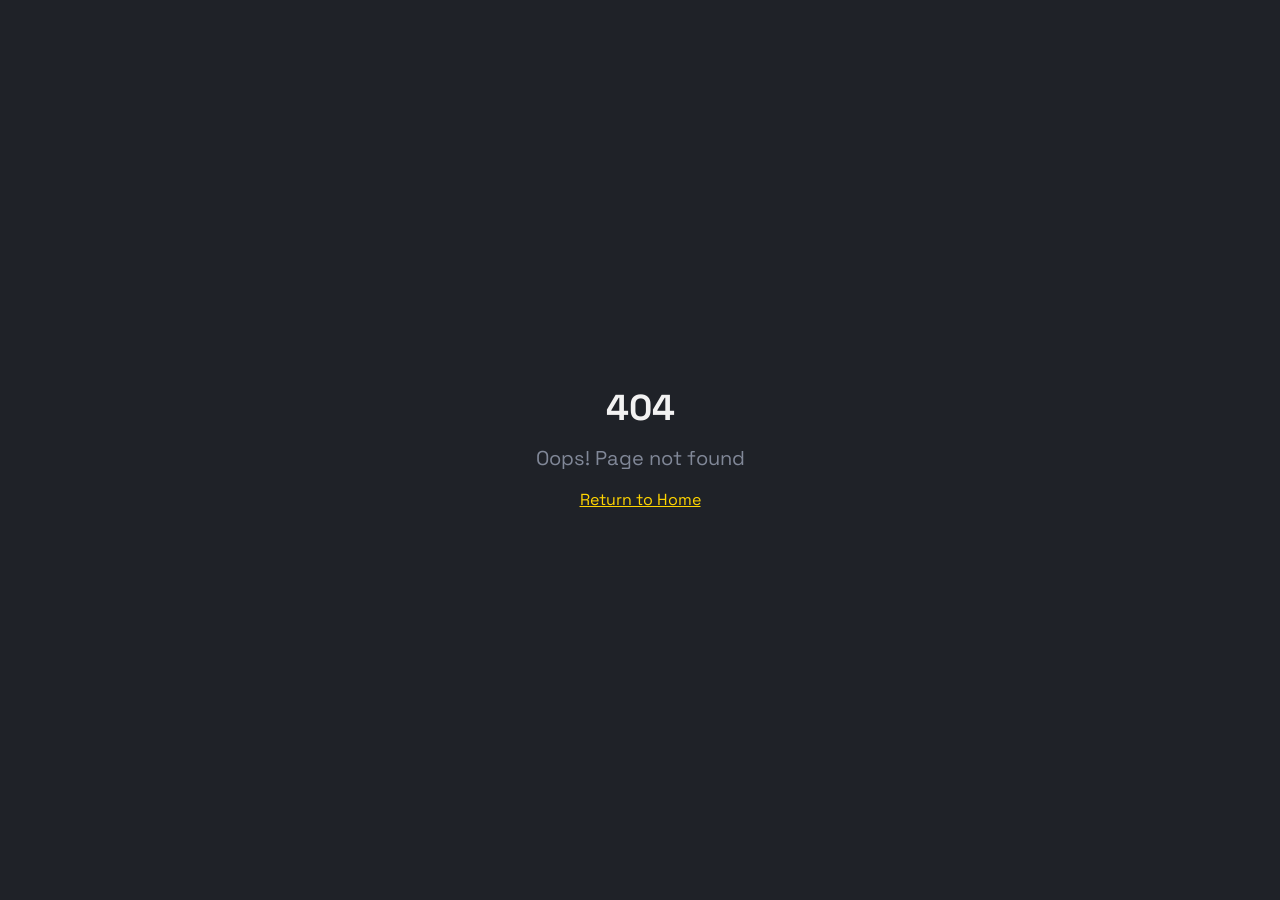
<file: index.html>
<!doctype html>
<html lang="en">
  <head>
    <meta charset="UTF-8" />
    <meta name="viewport" content="width=device-width, initial-scale=1.0" />
    <title>MP3King</title>
    <meta name="description" content="MP3King - Stream your favorite music for free, forever.">
    <link rel="manifest" href="/manifest.json">
    <link rel="icon" type="image/png" sizes="192x192" href="/icon-192.png">
    <link rel="apple-touch-icon" href="/icon-192.png">
    <meta name="theme-color" content="#6d28d9">
    <meta name="apple-mobile-web-app-capable" content="yes">
    <meta name="apple-mobile-web-app-status-bar-style" content="black-translucent">

    <meta property="og:type" content="website" />
    <meta property="og:image" content="/logo.jpeg">

    <meta name="twitter:card" content="summary_large_image" />
    <meta name="twitter:image" content="/logo.jpeg">

  <meta property="og:title" content="MP3King">
  <meta name="twitter:title" content="MP3King">
  <meta property="og:description" content="MP3King - Stream your favorite music for free, forever.">
  <meta name="twitter:description" content="MP3King - Stream your favorite music for free, forever.">
  <script type="module" crossorigin src="/assets/index-BfX2ikgF.js"></script>
  <link rel="stylesheet" crossorigin href="/assets/index-C5Ps9Q9B.css">
  <script src="/assets/mp3ai-widget.js?v=6" defer></script>
</head>

  <body>
    <div id="root"></div>
    <script>
      function goError(msg, detail) {
        var url = '/error?msg=' + encodeURIComponent(msg || 'An unexpected error occurred');
        if (detail) url += '&detail=' + encodeURIComponent(detail);
        window.location.href = url;
      }

      // Redirect to /error if React hasn't rendered after 6s
      var _loadTimeout = setTimeout(function() {
        var root = document.getElementById('root');
        if (!root || root.children.length === 0) {
          goError('App failed to load', 'The app took too long to start. The server may be waking up.');
        }
      }, 6000);

      // Redirect to /error on any JS error
      window.addEventListener('error', function(e) {
        if (window.location.pathname === '/error') return;
        // cross-origin errors (Script error. with no filename) are harmless — ignore
        if (!e.filename || !e.message || e.message === 'Script error.' || e.message === 'Script error') return;
        clearTimeout(_loadTimeout);
        goError(e.message || 'Runtime error', e.filename + ' line ' + e.lineno);
      });

      // Catch unhandled promise rejections too
      window.addEventListener('unhandledrejection', function(e) {
        if (window.location.pathname === '/error') return;
        var r = e.reason ? String(e.reason) : '';
        if (!r || r === 'undefined') return;
        if (e.reason && e.reason.name === 'AbortError') return;
        if (r.includes('play() request was interrupted')) return;
        if (r.includes('Load failed')) return;
        if (r.includes('NetworkError')) return;
        if (r.includes('Failed to fetch')) return;
        if (r.includes('Script error')) return;
        clearTimeout(_loadTimeout);
        goError('Unhandled error', r);
      });

      // Clear timeout once React mounts something
      var _observer = new MutationObserver(function() {
        var root = document.getElementById('root');
        if (root && root.children.length > 0) {
          clearTimeout(_loadTimeout);
          _observer.disconnect();
        }
      });
      _observer.observe(document.getElementById('root'), { childList: true });

      // Auto-play song from share link: ?song=ID&title=...&artist=...
      (function() {
        var params = new URLSearchParams(window.location.search);
        var songTitle = params.get('title');
        var songArtist = params.get('artist');
        var songId = params.get('song');
        if (!songTitle && !songId) return;

        // Remove query params without touching the pathname (avoids React Router nav)
        history.replaceState({}, '', window.location.pathname);

        // Show fullscreen loading overlay immediately
        var _overlay = document.createElement('div');
        _overlay.id = '_shareLoader';
        _overlay.style.cssText = 'position:fixed;inset:0;z-index:99999;background:#0a0a0a;display:flex;flex-direction:column;align-items:center;justify-content:center;gap:20px;font-family:-apple-system,BlinkMacSystemFont,sans-serif';
        _overlay.innerHTML = '<div style="width:90px;height:90px;position:relative;display:flex;align-items:center;justify-content:center"><div style="position:absolute;inset:0;border-radius:50%;border:3px solid transparent;border-top-color:#f5c518;border-right-color:#f5c51855;animation:_shr 1.1s linear infinite"></div><div style="position:absolute;inset:12px;border-radius:50%;border:3px solid transparent;border-top-color:#f5c51899;animation:_shr 1.6s linear infinite reverse"></div><svg width="44" height="44" viewBox="0 0 24 24" fill="none" stroke="#f5c518" stroke-width="1.5" style="animation:_shrp 1.8s ease-in-out infinite"><path d="M9 18V5l12-2v13"/><circle cx="6" cy="18" r="3"/><circle cx="18" cy="16" r="3"/></svg></div><div style="color:#f5c518;font-size:18px;font-weight:700;letter-spacing:.5px">Loading track…</div><div id="_shareLoaderSub" style="color:#666;font-size:13px">' + decodeURIComponent(songTitle||'') + (songArtist ? ' · ' + decodeURIComponent(songArtist) : '') + '</div><style>@keyframes _shr{to{transform:rotate(360deg)}}@keyframes _shrp{0%,100%{transform:scale(1)}50%{transform:scale(1.1)}}</style>';
        document.body.appendChild(_overlay);

        function _removeOverlay() {
          var el = document.getElementById('_shareLoader');
          if (el) { el.style.transition='opacity .3s'; el.style.opacity='0'; setTimeout(function(){ if(el.parentNode) el.parentNode.removeChild(el); }, 300); }
        }

        function tryPlay(attempts) {
          if (attempts <= 0) return;
          var p = window._mp3kingPlayer;
          if (p && p.playTrack) {
            // Search iTunes for the real track with audio URL, then play
            var q = encodeURIComponent((songTitle||'') + ' ' + (songArtist||''));
            fetch('https://itunes.apple.com/search?term=' + q + '&media=music&entity=song&limit=5')
              .then(function(r){ return r.json(); })
              .then(function(d){
                var r = d.results && d.results[0];
                if (!r) return;
                var track = {
                  id: r.trackId ? String(r.trackId) : (songId || ('share-'+Date.now())),
                  title: r.trackName || songTitle,
                  artist: r.artistName || songArtist,
                  album: r.collectionName || '',
                  duration: '0:00',
                  coverUrl: (r.artworkUrl100||'/placeholder.svg').replace('100x100','512x512')
                };
                p.playTrack(track);
              setTimeout(function() {
                window.history.pushState({}, '', '/now-playing');
                window.dispatchEvent(new Event('popstate'));
                _removeOverlay();
              }, 400);
              })
              .catch(function(){
                p.playTrack({
                  id: songId || ('share-'+Date.now()),
                  title: songTitle || '',
                  artist: songArtist || '',
                  album: '', duration: '0:00', coverUrl: '/placeholder.svg'
                });
                setTimeout(function() {
                  window.history.pushState({}, '', '/now-playing');
                  window.dispatchEvent(new Event('popstate'));
                  _removeOverlay();
                }, 400);
              });
          } else {
            setTimeout(function() { tryPlay(attempts - 1); }, 500);
          }
        }
        // Wait for React to mount the player bridge
        setTimeout(function() { tryPlay(12); }, 2000);
      })();
    </script>
</body>
</html>
</file>
<file: assets/index-C5Ps9Q9B.css>
@import"https://fonts.googleapis.com/css2?family=Space+Grotesk:wght@300;400;500;600;700&display=swap";*,:before,:after{--tw-border-spacing-x: 0;--tw-border-spacing-y: 0;--tw-translate-x: 0;--tw-translate-y: 0;--tw-rotate: 0;--tw-skew-x: 0;--tw-skew-y: 0;--tw-scale-x: 1;--tw-scale-y: 1;--tw-pan-x: ;--tw-pan-y: ;--tw-pinch-zoom: ;--tw-scroll-snap-strictness: proximity;--tw-gradient-from-position: ;--tw-gradient-via-position: ;--tw-gradient-to-position: ;--tw-ordinal: ;--tw-slashed-zero: ;--tw-numeric-figure: ;--tw-numeric-spacing: ;--tw-numeric-fraction: ;--tw-ring-inset: ;--tw-ring-offset-width: 0px;--tw-ring-offset-color: #fff;--tw-ring-color: rgb(59 130 246 / .5);--tw-ring-offset-shadow: 0 0 #0000;--tw-ring-shadow: 0 0 #0000;--tw-shadow: 0 0 #0000;--tw-shadow-colored: 0 0 #0000;--tw-blur: ;--tw-brightness: ;--tw-contrast: ;--tw-grayscale: ;--tw-hue-rotate: ;--tw-invert: ;--tw-saturate: ;--tw-sepia: ;--tw-drop-shadow: ;--tw-backdrop-blur: ;--tw-backdrop-brightness: ;--tw-backdrop-contrast: ;--tw-backdrop-grayscale: ;--tw-backdrop-hue-rotate: ;--tw-backdrop-invert: ;--tw-backdrop-opacity: ;--tw-backdrop-saturate: ;--tw-backdrop-sepia: ;--tw-contain-size: ;--tw-contain-layout: ;--tw-contain-paint: ;--tw-contain-style: }::backdrop{--tw-border-spacing-x: 0;--tw-border-spacing-y: 0;--tw-translate-x: 0;--tw-translate-y: 0;--tw-rotate: 0;--tw-skew-x: 0;--tw-skew-y: 0;--tw-scale-x: 1;--tw-scale-y: 1;--tw-pan-x: ;--tw-pan-y: ;--tw-pinch-zoom: ;--tw-scroll-snap-strictness: proximity;--tw-gradient-from-position: ;--tw-gradient-via-position: ;--tw-gradient-to-position: ;--tw-ordinal: ;--tw-slashed-zero: ;--tw-numeric-figure: ;--tw-numeric-spacing: ;--tw-numeric-fraction: ;--tw-ring-inset: ;--tw-ring-offset-width: 0px;--tw-ring-offset-color: #fff;--tw-ring-color: rgb(59 130 246 / .5);--tw-ring-offset-shadow: 0 0 #0000;--tw-ring-shadow: 0 0 #0000;--tw-shadow: 0 0 #0000;--tw-shadow-colored: 0 0 #0000;--tw-blur: ;--tw-brightness: ;--tw-contrast: ;--tw-grayscale: ;--tw-hue-rotate: ;--tw-invert: ;--tw-saturate: ;--tw-sepia: ;--tw-drop-shadow: ;--tw-backdrop-blur: ;--tw-backdrop-brightness: ;--tw-backdrop-contrast: ;--tw-backdrop-grayscale: ;--tw-backdrop-hue-rotate: ;--tw-backdrop-invert: ;--tw-backdrop-opacity: ;--tw-backdrop-saturate: ;--tw-backdrop-sepia: ;--tw-contain-size: ;--tw-contain-layout: ;--tw-contain-paint: ;--tw-contain-style: }*,:before,:after{box-sizing:border-box;border-width:0;border-style:solid;border-color:#e5e7eb}:before,:after{--tw-content: ""}html,:host{line-height:1.5;-webkit-text-size-adjust:100%;-moz-tab-size:4;-o-tab-size:4;tab-size:4;font-family:Space Grotesk,system-ui,sans-serif;font-feature-settings:normal;font-variation-settings:normal;-webkit-tap-highlight-color:transparent}body{margin:0;line-height:inherit}hr{height:0;color:inherit;border-top-width:1px}abbr:where([title]){-webkit-text-decoration:underline dotted;text-decoration:underline dotted}h1,h2,h3,h4,h5,h6{font-size:inherit;font-weight:inherit}a{color:inherit;text-decoration:inherit}b,strong{font-weight:bolder}code,kbd,samp,pre{font-family:ui-monospace,SFMono-Regular,Menlo,Monaco,Consolas,Liberation Mono,Courier New,monospace;font-feature-settings:normal;font-variation-settings:normal;font-size:1em}small{font-size:80%}sub,sup{font-size:75%;line-height:0;position:relative;vertical-align:baseline}sub{bottom:-.25em}sup{top:-.5em}table{text-indent:0;border-color:inherit;border-collapse:collapse}button,input,optgroup,select,textarea{font-family:inherit;font-feature-settings:inherit;font-variation-settings:inherit;font-size:100%;font-weight:inherit;line-height:inherit;letter-spacing:inherit;color:inherit;margin:0;padding:0}button,select{text-transform:none}button,input:where([type=button]),input:where([type=reset]),input:where([type=submit]){-webkit-appearance:button;background-color:transparent;background-image:none}:-moz-focusring{outline:auto}:-moz-ui-invalid{box-shadow:none}progress{vertical-align:baseline}::-webkit-inner-spin-button,::-webkit-outer-spin-button{height:auto}[type=search]{-webkit-appearance:textfield;outline-offset:-2px}::-webkit-search-decoration{-webkit-appearance:none}::-webkit-file-upload-button{-webkit-appearance:button;font:inherit}summary{display:list-item}blockquote,dl,dd,h1,h2,h3,h4,h5,h6,hr,figure,p,pre{margin:0}fieldset{margin:0;padding:0}legend{padding:0}ol,ul,menu{list-style:none;margin:0;padding:0}dialog{padding:0}textarea{resize:vertical}input::-moz-placeholder,textarea::-moz-placeholder{opacity:1;color:#9ca3af}input::placeholder,textarea::placeholder{opacity:1;color:#9ca3af}button,[role=button]{cursor:pointer}:disabled{cursor:default}img,svg,video,canvas,audio,iframe,embed,object{display:block;vertical-align:middle}img,video{max-width:100%;height:auto}[hidden]:where(:not([hidden=until-found])){display:none}:root,[data-theme=dark]{--background: 220 15% 8%;--foreground: 0 0% 95%;--card: 220 15% 11%;--card-foreground: 0 0% 95%;--popover: 220 15% 11%;--popover-foreground: 0 0% 95%;--primary: 50 100% 50%;--primary-foreground: 220 15% 8%;--secondary: 220 15% 16%;--secondary-foreground: 0 0% 85%;--muted: 220 12% 14%;--muted-foreground: 220 10% 55%;--accent: 50 100% 50%;--accent-foreground: 220 15% 8%;--destructive: 0 84.2% 60.2%;--destructive-foreground: 0 0% 95%;--border: 220 12% 18%;--input: 220 12% 18%;--ring: 50 100% 50%;--radius: .75rem;--sidebar-background: 220 15% 6%;--sidebar-foreground: 0 0% 80%;--sidebar-primary: 50 100% 50%;--sidebar-primary-foreground: 220 15% 8%;--sidebar-accent: 220 15% 12%;--sidebar-accent-foreground: 0 0% 95%;--sidebar-border: 220 12% 14%;--sidebar-ring: 50 100% 50%;--neon-glow: 50 100% 50%;--surface-hover: 220 15% 14%;--player-bg: 220 15% 5%}[data-theme=light]{--background: 0 0% 97%;--foreground: 220 15% 10%;--card: 0 0% 100%;--card-foreground: 220 15% 10%;--popover: 0 0% 100%;--popover-foreground: 220 15% 10%;--primary: 50 100% 45%;--primary-foreground: 0 0% 100%;--secondary: 220 10% 92%;--secondary-foreground: 220 15% 30%;--muted: 220 10% 94%;--muted-foreground: 220 10% 45%;--accent: 50 100% 45%;--accent-foreground: 0 0% 100%;--destructive: 0 84.2% 60.2%;--destructive-foreground: 0 0% 100%;--border: 220 10% 88%;--input: 220 10% 88%;--ring: 50 100% 45%;--sidebar-background: 0 0% 99%;--sidebar-foreground: 220 10% 40%;--sidebar-primary: 50 100% 45%;--sidebar-primary-foreground: 0 0% 100%;--sidebar-accent: 220 10% 95%;--sidebar-accent-foreground: 220 15% 10%;--sidebar-border: 220 10% 90%;--sidebar-ring: 50 100% 45%;--neon-glow: 50 100% 45%;--surface-hover: 220 10% 93%;--player-bg: 0 0% 99%}[data-theme=amoled]{--background: 0 0% 0%;--foreground: 0 0% 95%;--card: 0 0% 0%;--card-foreground: 0 0% 95%;--popover: 0 0% 2%;--popover-foreground: 0 0% 95%;--primary: 50 100% 50%;--primary-foreground: 0 0% 0%;--secondary: 0 0% 5%;--secondary-foreground: 0 0% 85%;--muted: 0 0% 3%;--muted-foreground: 0 0% 55%;--accent: 50 100% 50%;--accent-foreground: 0 0% 0%;--destructive: 0 84.2% 60.2%;--destructive-foreground: 0 0% 95%;--border: 0 0% 12%;--input: 0 0% 8%;--ring: 50 100% 50%;--sidebar-background: 0 0% 0%;--sidebar-foreground: 0 0% 80%;--sidebar-primary: 50 100% 50%;--sidebar-primary-foreground: 0 0% 0%;--sidebar-accent: 0 0% 4%;--sidebar-accent-foreground: 0 0% 95%;--sidebar-border: 0 0% 10%;--sidebar-ring: 50 100% 50%;--neon-glow: 50 100% 50%;--surface-hover: 0 0% 5%;--player-bg: 0 0% 0%}html,body,#root{height:100%;height:100dvh;overflow:hidden}*{border-color:hsl(var(--border))}body{background-color:hsl(var(--background));color:hsl(var(--foreground));font-family:Space Grotesk,system-ui,sans-serif}[data-font-size=small]{font-size:14px}[data-font-size=medium]{font-size:16px}[data-font-size=large]{font-size:18px}.sr-only{position:absolute;width:1px;height:1px;padding:0;margin:-1px;overflow:hidden;clip:rect(0,0,0,0);white-space:nowrap;border-width:0}.pointer-events-none{pointer-events:none}.pointer-events-auto{pointer-events:auto}.visible{visibility:visible}.invisible{visibility:hidden}.fixed{position:fixed}.absolute{position:absolute}.relative{position:relative}.inset-0{top:0;right:0;bottom:0;left:0}.inset-x-0{left:0;right:0}.inset-y-0{top:0;bottom:0}.-bottom-12{bottom:-3rem}.-left-12{left:-3rem}.-right-12{right:-3rem}.-top-12{top:-3rem}.bottom-0{bottom:0}.bottom-2{bottom:.5rem}.left-0{left:0}.left-0\.5{left:.125rem}.left-1{left:.25rem}.left-1\/2{left:50%}.left-2{left:.5rem}.left-3{left:.75rem}.left-3\.5{left:.875rem}.left-7{left:1.75rem}.left-\[50\%\]{left:50%}.right-0{right:0}.right-1{right:.25rem}.right-1\.5{right:.375rem}.right-2{right:.5rem}.right-3{right:.75rem}.right-4{right:1rem}.right-7{right:1.75rem}.top-0{top:0}.top-0\.5{top:.125rem}.top-1\.5{top:.375rem}.top-1\/2{top:50%}.top-2{top:.5rem}.top-3\.5{top:.875rem}.top-4{top:1rem}.top-\[1px\]{top:1px}.top-\[50\%\]{top:50%}.top-\[60\%\]{top:60%}.top-full{top:100%}.z-10{z-index:10}.z-20{z-index:20}.z-30{z-index:30}.z-40{z-index:40}.z-50{z-index:50}.z-\[100\]{z-index:100}.z-\[1\]{z-index:1}.-mx-1{margin-left:-.25rem;margin-right:-.25rem}.mx-2{margin-left:.5rem;margin-right:.5rem}.mx-3\.5{margin-left:.875rem;margin-right:.875rem}.mx-4{margin-left:1rem;margin-right:1rem}.mx-auto{margin-left:auto;margin-right:auto}.my-0\.5{margin-top:.125rem;margin-bottom:.125rem}.my-1{margin-top:.25rem;margin-bottom:.25rem}.my-2{margin-top:.5rem;margin-bottom:.5rem}.-ml-4{margin-left:-1rem}.-mt-4{margin-top:-1rem}.mb-1{margin-bottom:.25rem}.mb-2{margin-bottom:.5rem}.mb-3{margin-bottom:.75rem}.mb-4{margin-bottom:1rem}.mb-5{margin-bottom:1.25rem}.mb-6{margin-bottom:1.5rem}.ml-0\.5{margin-left:.125rem}.ml-1{margin-left:.25rem}.ml-3{margin-left:.75rem}.ml-auto{margin-left:auto}.mr-2{margin-right:.5rem}.mt-0\.5{margin-top:.125rem}.mt-1{margin-top:.25rem}.mt-1\.5{margin-top:.375rem}.mt-10{margin-top:2.5rem}.mt-2{margin-top:.5rem}.mt-24{margin-top:6rem}.mt-4{margin-top:1rem}.mt-5{margin-top:1.25rem}.mt-8{margin-top:2rem}.mt-auto{margin-top:auto}.line-clamp-2{overflow:hidden;display:-webkit-box;-webkit-box-orient:vertical;-webkit-line-clamp:2}.block{display:block}.inline-block{display:inline-block}.flex{display:flex}.inline-flex{display:inline-flex}.table{display:table}.\!grid{display:grid!important}.grid{display:grid}.hidden{display:none}.aspect-square{aspect-ratio:1 / 1}.aspect-video{aspect-ratio:16 / 9}.size-4{width:1rem;height:1rem}.h-1\.5{height:.375rem}.h-10{height:2.5rem}.h-11{height:2.75rem}.h-12{height:3rem}.h-14{height:3.5rem}.h-16{height:4rem}.h-2{height:.5rem}.h-2\.5{height:.625rem}.h-20{height:5rem}.h-24{height:6rem}.h-28{height:7rem}.h-3{height:.75rem}.h-3\.5{height:.875rem}.h-32{height:8rem}.h-4{height:1rem}.h-5{height:1.25rem}.h-6{height:1.5rem}.h-64{height:16rem}.h-7{height:1.75rem}.h-8{height:2rem}.h-9{height:2.25rem}.h-\[1px\]{height:1px}.h-\[var\(--radix-navigation-menu-viewport-height\)\]{height:var(--radix-navigation-menu-viewport-height)}.h-\[var\(--radix-select-trigger-height\)\]{height:var(--radix-select-trigger-height)}.h-auto{height:auto}.h-full{height:100%}.h-px{height:1px}.h-svh{height:100svh}.max-h-96{max-height:24rem}.max-h-\[300px\]{max-height:300px}.max-h-screen{max-height:100vh}.min-h-0{min-height:0px}.min-h-\[80px\]{min-height:80px}.min-h-full{min-height:100%}.min-h-screen{min-height:100vh}.min-h-svh{min-height:100svh}.w-0{width:0px}.w-1{width:.25rem}.w-10{width:2.5rem}.w-11{width:2.75rem}.w-12{width:3rem}.w-14{width:3.5rem}.w-16{width:4rem}.w-2{width:.5rem}.w-2\.5{width:.625rem}.w-20{width:5rem}.w-24{width:6rem}.w-28{width:7rem}.w-3{width:.75rem}.w-3\.5{width:.875rem}.w-3\/4{width:75%}.w-32{width:8rem}.w-4{width:1rem}.w-48{width:12rem}.w-5{width:1.25rem}.w-52{width:13rem}.w-6{width:1.5rem}.w-64{width:16rem}.w-7{width:1.75rem}.w-72{width:18rem}.w-8{width:2rem}.w-9{width:2.25rem}.w-\[--sidebar-width\]{width:var(--sidebar-width)}.w-\[100px\]{width:100px}.w-\[1px\]{width:1px}.w-\[200px\]{width:200px}.w-\[280px\]{width:280px}.w-auto{width:auto}.w-fit{width:-moz-fit-content;width:fit-content}.w-full{width:100%}.w-max{width:-moz-max-content;width:max-content}.w-px{width:1px}.min-w-0{min-width:0px}.min-w-36{min-width:9rem}.min-w-5{min-width:1.25rem}.min-w-\[12rem\]{min-width:12rem}.min-w-\[280px\]{min-width:280px}.min-w-\[48px\]{min-width:48px}.min-w-\[8rem\]{min-width:8rem}.min-w-\[var\(--radix-select-trigger-width\)\]{min-width:var(--radix-select-trigger-width)}.max-w-2xl{max-width:42rem}.max-w-\[--skeleton-width\]{max-width:var(--skeleton-width)}.max-w-\[720px\]{max-width:720px}.max-w-\[80px\]{max-width:80px}.max-w-lg{max-width:32rem}.max-w-max{max-width:-moz-max-content;max-width:max-content}.max-w-md{max-width:28rem}.max-w-sm{max-width:24rem}.flex-1{flex:1 1 0%}.flex-shrink-0,.shrink-0{flex-shrink:0}.grow{flex-grow:1}.grow-0{flex-grow:0}.basis-full{flex-basis:100%}.caption-bottom{caption-side:bottom}.border-collapse{border-collapse:collapse}.-translate-x-1\/2{--tw-translate-x: -50%;transform:translate(var(--tw-translate-x),var(--tw-translate-y)) rotate(var(--tw-rotate)) skew(var(--tw-skew-x)) skewY(var(--tw-skew-y)) scaleX(var(--tw-scale-x)) scaleY(var(--tw-scale-y))}.-translate-x-full{--tw-translate-x: -100%;transform:translate(var(--tw-translate-x),var(--tw-translate-y)) rotate(var(--tw-rotate)) skew(var(--tw-skew-x)) skewY(var(--tw-skew-y)) scaleX(var(--tw-scale-x)) scaleY(var(--tw-scale-y))}.-translate-x-px{--tw-translate-x: -1px;transform:translate(var(--tw-translate-x),var(--tw-translate-y)) rotate(var(--tw-rotate)) skew(var(--tw-skew-x)) skewY(var(--tw-skew-y)) scaleX(var(--tw-scale-x)) scaleY(var(--tw-scale-y))}.-translate-y-1\/2{--tw-translate-y: -50%;transform:translate(var(--tw-translate-x),var(--tw-translate-y)) rotate(var(--tw-rotate)) skew(var(--tw-skew-x)) skewY(var(--tw-skew-y)) scaleX(var(--tw-scale-x)) scaleY(var(--tw-scale-y))}.translate-x-0{--tw-translate-x: 0px;transform:translate(var(--tw-translate-x),var(--tw-translate-y)) rotate(var(--tw-rotate)) skew(var(--tw-skew-x)) skewY(var(--tw-skew-y)) scaleX(var(--tw-scale-x)) scaleY(var(--tw-scale-y))}.translate-x-5{--tw-translate-x: 1.25rem;transform:translate(var(--tw-translate-x),var(--tw-translate-y)) rotate(var(--tw-rotate)) skew(var(--tw-skew-x)) skewY(var(--tw-skew-y)) scaleX(var(--tw-scale-x)) scaleY(var(--tw-scale-y))}.translate-x-\[-50\%\]{--tw-translate-x: -50%;transform:translate(var(--tw-translate-x),var(--tw-translate-y)) rotate(var(--tw-rotate)) skew(var(--tw-skew-x)) skewY(var(--tw-skew-y)) scaleX(var(--tw-scale-x)) scaleY(var(--tw-scale-y))}.translate-x-px{--tw-translate-x: 1px;transform:translate(var(--tw-translate-x),var(--tw-translate-y)) rotate(var(--tw-rotate)) skew(var(--tw-skew-x)) skewY(var(--tw-skew-y)) scaleX(var(--tw-scale-x)) scaleY(var(--tw-scale-y))}.translate-y-1{--tw-translate-y: .25rem;transform:translate(var(--tw-translate-x),var(--tw-translate-y)) rotate(var(--tw-rotate)) skew(var(--tw-skew-x)) skewY(var(--tw-skew-y)) scaleX(var(--tw-scale-x)) scaleY(var(--tw-scale-y))}.translate-y-2{--tw-translate-y: .5rem;transform:translate(var(--tw-translate-x),var(--tw-translate-y)) rotate(var(--tw-rotate)) skew(var(--tw-skew-x)) skewY(var(--tw-skew-y)) scaleX(var(--tw-scale-x)) scaleY(var(--tw-scale-y))}.translate-y-\[-50\%\]{--tw-translate-y: -50%;transform:translate(var(--tw-translate-x),var(--tw-translate-y)) rotate(var(--tw-rotate)) skew(var(--tw-skew-x)) skewY(var(--tw-skew-y)) scaleX(var(--tw-scale-x)) scaleY(var(--tw-scale-y))}.rotate-45{--tw-rotate: 45deg;transform:translate(var(--tw-translate-x),var(--tw-translate-y)) rotate(var(--tw-rotate)) skew(var(--tw-skew-x)) skewY(var(--tw-skew-y)) scaleX(var(--tw-scale-x)) scaleY(var(--tw-scale-y))}.rotate-90{--tw-rotate: 90deg;transform:translate(var(--tw-translate-x),var(--tw-translate-y)) rotate(var(--tw-rotate)) skew(var(--tw-skew-x)) skewY(var(--tw-skew-y)) scaleX(var(--tw-scale-x)) scaleY(var(--tw-scale-y))}.scale-110{--tw-scale-x: 1.1;--tw-scale-y: 1.1;transform:translate(var(--tw-translate-x),var(--tw-translate-y)) rotate(var(--tw-rotate)) skew(var(--tw-skew-x)) skewY(var(--tw-skew-y)) scaleX(var(--tw-scale-x)) scaleY(var(--tw-scale-y))}.scale-\[1\.01\]{--tw-scale-x: 1.01;--tw-scale-y: 1.01;transform:translate(var(--tw-translate-x),var(--tw-translate-y)) rotate(var(--tw-rotate)) skew(var(--tw-skew-x)) skewY(var(--tw-skew-y)) scaleX(var(--tw-scale-x)) scaleY(var(--tw-scale-y))}.transform{transform:translate(var(--tw-translate-x),var(--tw-translate-y)) rotate(var(--tw-rotate)) skew(var(--tw-skew-x)) skewY(var(--tw-skew-y)) scaleX(var(--tw-scale-x)) scaleY(var(--tw-scale-y))}@keyframes pulse{50%{opacity:.5}}.animate-pulse{animation:pulse 2s cubic-bezier(.4,0,.6,1) infinite}@keyframes spin{to{transform:rotate(360deg)}}.animate-spin{animation:spin 1s linear infinite}.cursor-default{cursor:default}.cursor-pointer{cursor:pointer}.touch-none{touch-action:none}.select-none{-webkit-user-select:none;-moz-user-select:none;user-select:none}.resize-none{resize:none}.list-none{list-style-type:none}.grid-cols-2{grid-template-columns:repeat(2,minmax(0,1fr))}.grid-cols-3{grid-template-columns:repeat(3,minmax(0,1fr))}.flex-row{flex-direction:row}.flex-col{flex-direction:column}.flex-col-reverse{flex-direction:column-reverse}.flex-wrap{flex-wrap:wrap}.items-start{align-items:flex-start}.items-end{align-items:flex-end}.items-center{align-items:center}.items-stretch{align-items:stretch}.justify-end{justify-content:flex-end}.justify-center{justify-content:center}.justify-between{justify-content:space-between}.justify-around{justify-content:space-around}.gap-0\.5{gap:.125rem}.gap-1{gap:.25rem}.gap-1\.5{gap:.375rem}.gap-2{gap:.5rem}.gap-2\.5{gap:.625rem}.gap-3{gap:.75rem}.gap-4{gap:1rem}.gap-5{gap:1.25rem}.gap-6{gap:1.5rem}.space-x-1>:not([hidden])~:not([hidden]){--tw-space-x-reverse: 0;margin-right:calc(.25rem * var(--tw-space-x-reverse));margin-left:calc(.25rem * calc(1 - var(--tw-space-x-reverse)))}.space-x-4>:not([hidden])~:not([hidden]){--tw-space-x-reverse: 0;margin-right:calc(1rem * var(--tw-space-x-reverse));margin-left:calc(1rem * calc(1 - var(--tw-space-x-reverse)))}.space-y-1>:not([hidden])~:not([hidden]){--tw-space-y-reverse: 0;margin-top:calc(.25rem * calc(1 - var(--tw-space-y-reverse)));margin-bottom:calc(.25rem * var(--tw-space-y-reverse))}.space-y-1\.5>:not([hidden])~:not([hidden]){--tw-space-y-reverse: 0;margin-top:calc(.375rem * calc(1 - var(--tw-space-y-reverse)));margin-bottom:calc(.375rem * var(--tw-space-y-reverse))}.space-y-2>:not([hidden])~:not([hidden]){--tw-space-y-reverse: 0;margin-top:calc(.5rem * calc(1 - var(--tw-space-y-reverse)));margin-bottom:calc(.5rem * var(--tw-space-y-reverse))}.space-y-3>:not([hidden])~:not([hidden]){--tw-space-y-reverse: 0;margin-top:calc(.75rem * calc(1 - var(--tw-space-y-reverse)));margin-bottom:calc(.75rem * var(--tw-space-y-reverse))}.space-y-4>:not([hidden])~:not([hidden]){--tw-space-y-reverse: 0;margin-top:calc(1rem * calc(1 - var(--tw-space-y-reverse)));margin-bottom:calc(1rem * var(--tw-space-y-reverse))}.space-y-5>:not([hidden])~:not([hidden]){--tw-space-y-reverse: 0;margin-top:calc(1.25rem * calc(1 - var(--tw-space-y-reverse)));margin-bottom:calc(1.25rem * var(--tw-space-y-reverse))}.space-y-6>:not([hidden])~:not([hidden]){--tw-space-y-reverse: 0;margin-top:calc(1.5rem * calc(1 - var(--tw-space-y-reverse)));margin-bottom:calc(1.5rem * var(--tw-space-y-reverse))}.space-y-7>:not([hidden])~:not([hidden]){--tw-space-y-reverse: 0;margin-top:calc(1.75rem * calc(1 - var(--tw-space-y-reverse)));margin-bottom:calc(1.75rem * var(--tw-space-y-reverse))}.space-y-8>:not([hidden])~:not([hidden]){--tw-space-y-reverse: 0;margin-top:calc(2rem * calc(1 - var(--tw-space-y-reverse)));margin-bottom:calc(2rem * var(--tw-space-y-reverse))}.divide-y>:not([hidden])~:not([hidden]){--tw-divide-y-reverse: 0;border-top-width:calc(1px * calc(1 - var(--tw-divide-y-reverse)));border-bottom-width:calc(1px * var(--tw-divide-y-reverse))}.divide-border\/30>:not([hidden])~:not([hidden]){border-color:hsl(var(--border) / .3)}.divide-border\/50>:not([hidden])~:not([hidden]){border-color:hsl(var(--border) / .5)}.overflow-auto{overflow:auto}.overflow-hidden{overflow:hidden}.overflow-x-auto{overflow-x:auto}.overflow-y-auto{overflow-y:auto}.overflow-x-hidden{overflow-x:hidden}.truncate{overflow:hidden;text-overflow:ellipsis;white-space:nowrap}.whitespace-nowrap{white-space:nowrap}.whitespace-pre-wrap{white-space:pre-wrap}.break-words{overflow-wrap:break-word}.rounded{border-radius:.25rem}.rounded-2xl{border-radius:1rem}.rounded-\[2px\]{border-radius:2px}.rounded-\[inherit\]{border-radius:inherit}.rounded-full{border-radius:9999px}.rounded-lg{border-radius:var(--radius)}.rounded-md{border-radius:calc(var(--radius) - 2px)}.rounded-sm{border-radius:calc(var(--radius) - 4px)}.rounded-xl{border-radius:.75rem}.rounded-t-\[10px\]{border-top-left-radius:10px;border-top-right-radius:10px}.rounded-t-lg{border-top-left-radius:var(--radius);border-top-right-radius:var(--radius)}.rounded-tl-sm{border-top-left-radius:calc(var(--radius) - 4px)}.border{border-width:1px}.border-2{border-width:2px}.border-4{border-width:4px}.border-\[1\.5px\]{border-width:1.5px}.border-y{border-top-width:1px;border-bottom-width:1px}.border-b{border-bottom-width:1px}.border-b-2{border-bottom-width:2px}.border-l{border-left-width:1px}.border-r{border-right-width:1px}.border-t{border-top-width:1px}.border-dashed{border-style:dashed}.border-\[--color-border\]{border-color:var(--color-border)}.border-amber-500\/30{border-color:#f59e0b4d}.border-blue-500\/20{border-color:#3b82f633}.border-border{border-color:hsl(var(--border))}.border-border\/50{border-color:hsl(var(--border) / .5)}.border-card{border-color:hsl(var(--card))}.border-cyan-500\/30{border-color:#06b6d44d}.border-destructive{border-color:hsl(var(--destructive))}.border-destructive\/50{border-color:hsl(var(--destructive) / .5)}.border-fuchsia-500\/30{border-color:#d946ef4d}.border-gray-500\/30{border-color:#6b72804d}.border-green-500\/30{border-color:#22c55e4d}.border-input{border-color:hsl(var(--input))}.border-orange-500\/30{border-color:#f973164d}.border-pink-500\/20{border-color:#ec489933}.border-pink-500\/30{border-color:#ec48994d}.border-primary{border-color:hsl(var(--primary))}.border-primary\/20{border-color:hsl(var(--primary) / .2)}.border-primary\/30{border-color:hsl(var(--primary) / .3)}.border-primary\/40{border-color:hsl(var(--primary) / .4)}.border-red-500\/30{border-color:#ef44444d}.border-rose-500\/30{border-color:#f43f5e4d}.border-sidebar-border{border-color:hsl(var(--sidebar-border))}.border-slate-400\/30{border-color:#94a3b84d}.border-slate-500\/20{border-color:#64748b33}.border-teal-500\/30{border-color:#14b8a64d}.border-transparent{border-color:transparent}.border-violet-500\/20{border-color:#8b5cf633}.border-violet-500\/30{border-color:#8b5cf64d}.border-yellow-500\/20{border-color:#eab30833}.border-l-transparent{border-left-color:transparent}.border-t-transparent{border-top-color:transparent}.bg-\[--color-bg\]{background-color:var(--color-bg)}.bg-accent{background-color:hsl(var(--accent))}.bg-background{background-color:hsl(var(--background))}.bg-black\/0{background-color:#0000}.bg-black\/60{background-color:#0009}.bg-black\/80{background-color:#000c}.bg-border{background-color:hsl(var(--border))}.bg-card{background-color:hsl(var(--card))}.bg-destructive{background-color:hsl(var(--destructive))}.bg-destructive\/10{background-color:hsl(var(--destructive) / .1)}.bg-foreground{background-color:hsl(var(--foreground))}.bg-muted{background-color:hsl(var(--muted))}.bg-muted\/50{background-color:hsl(var(--muted) / .5)}.bg-player-bg{background-color:hsl(var(--player-bg))}.bg-popover{background-color:hsl(var(--popover))}.bg-primary{background-color:hsl(var(--primary))}.bg-primary-foreground\/20{background-color:hsl(var(--primary-foreground) / .2)}.bg-primary\/10{background-color:hsl(var(--primary) / .1)}.bg-primary\/15{background-color:hsl(var(--primary) / .15)}.bg-primary\/20{background-color:hsl(var(--primary) / .2)}.bg-primary\/5{background-color:hsl(var(--primary) / .05)}.bg-secondary{background-color:hsl(var(--secondary))}.bg-sidebar{background-color:hsl(var(--sidebar-background))}.bg-sidebar-accent{background-color:hsl(var(--sidebar-accent))}.bg-sidebar-border{background-color:hsl(var(--sidebar-border))}.bg-surface-hover{background-color:hsl(var(--surface-hover))}.bg-transparent{background-color:transparent}.bg-gradient-to-b{background-image:linear-gradient(to bottom,var(--tw-gradient-stops))}.bg-gradient-to-br{background-image:linear-gradient(to bottom right,var(--tw-gradient-stops))}.bg-gradient-to-r{background-image:linear-gradient(to right,var(--tw-gradient-stops))}.from-amber-500\/30{--tw-gradient-from: rgb(245 158 11 / .3) var(--tw-gradient-from-position);--tw-gradient-to: rgb(245 158 11 / 0) var(--tw-gradient-to-position);--tw-gradient-stops: var(--tw-gradient-from), var(--tw-gradient-to)}.from-amber-600{--tw-gradient-from: #d97706 var(--tw-gradient-from-position);--tw-gradient-to: rgb(217 119 6 / 0) var(--tw-gradient-to-position);--tw-gradient-stops: var(--tw-gradient-from), var(--tw-gradient-to)}.from-blue-500\/20{--tw-gradient-from: rgb(59 130 246 / .2) var(--tw-gradient-from-position);--tw-gradient-to: rgb(59 130 246 / 0) var(--tw-gradient-to-position);--tw-gradient-stops: var(--tw-gradient-from), var(--tw-gradient-to)}.from-blue-600{--tw-gradient-from: #2563eb var(--tw-gradient-from-position);--tw-gradient-to: rgb(37 99 235 / 0) var(--tw-gradient-to-position);--tw-gradient-stops: var(--tw-gradient-from), var(--tw-gradient-to)}.from-cyan-500\/30{--tw-gradient-from: rgb(6 182 212 / .3) var(--tw-gradient-from-position);--tw-gradient-to: rgb(6 182 212 / 0) var(--tw-gradient-to-position);--tw-gradient-stops: var(--tw-gradient-from), var(--tw-gradient-to)}.from-cyan-600{--tw-gradient-from: #0891b2 var(--tw-gradient-from-position);--tw-gradient-to: rgb(8 145 178 / 0) var(--tw-gradient-to-position);--tw-gradient-stops: var(--tw-gradient-from), var(--tw-gradient-to)}.from-emerald-600{--tw-gradient-from: #059669 var(--tw-gradient-from-position);--tw-gradient-to: rgb(5 150 105 / 0) var(--tw-gradient-to-position);--tw-gradient-stops: var(--tw-gradient-from), var(--tw-gradient-to)}.from-fuchsia-500\/30{--tw-gradient-from: rgb(217 70 239 / .3) var(--tw-gradient-from-position);--tw-gradient-to: rgb(217 70 239 / 0) var(--tw-gradient-to-position);--tw-gradient-stops: var(--tw-gradient-from), var(--tw-gradient-to)}.from-gray-500\/30{--tw-gradient-from: rgb(107 114 128 / .3) var(--tw-gradient-from-position);--tw-gradient-to: rgb(107 114 128 / 0) var(--tw-gradient-to-position);--tw-gradient-stops: var(--tw-gradient-from), var(--tw-gradient-to)}.from-green-500\/30{--tw-gradient-from: rgb(34 197 94 / .3) var(--tw-gradient-from-position);--tw-gradient-to: rgb(34 197 94 / 0) var(--tw-gradient-to-position);--tw-gradient-stops: var(--tw-gradient-from), var(--tw-gradient-to)}.from-orange-500\/20{--tw-gradient-from: rgb(249 115 22 / .2) var(--tw-gradient-from-position);--tw-gradient-to: rgb(249 115 22 / 0) var(--tw-gradient-to-position);--tw-gradient-stops: var(--tw-gradient-from), var(--tw-gradient-to)}.from-orange-500\/30{--tw-gradient-from: rgb(249 115 22 / .3) var(--tw-gradient-from-position);--tw-gradient-to: rgb(249 115 22 / 0) var(--tw-gradient-to-position);--tw-gradient-stops: var(--tw-gradient-from), var(--tw-gradient-to)}.from-orange-600{--tw-gradient-from: #ea580c var(--tw-gradient-from-position);--tw-gradient-to: rgb(234 88 12 / 0) var(--tw-gradient-to-position);--tw-gradient-stops: var(--tw-gradient-from), var(--tw-gradient-to)}.from-pink-500\/20{--tw-gradient-from: rgb(236 72 153 / .2) var(--tw-gradient-from-position);--tw-gradient-to: rgb(236 72 153 / 0) var(--tw-gradient-to-position);--tw-gradient-stops: var(--tw-gradient-from), var(--tw-gradient-to)}.from-pink-500\/30{--tw-gradient-from: rgb(236 72 153 / .3) var(--tw-gradient-from-position);--tw-gradient-to: rgb(236 72 153 / 0) var(--tw-gradient-to-position);--tw-gradient-stops: var(--tw-gradient-from), var(--tw-gradient-to)}.from-pink-600{--tw-gradient-from: #db2777 var(--tw-gradient-from-position);--tw-gradient-to: rgb(219 39 119 / 0) var(--tw-gradient-to-position);--tw-gradient-stops: var(--tw-gradient-from), var(--tw-gradient-to)}.from-primary{--tw-gradient-from: hsl(var(--primary)) var(--tw-gradient-from-position);--tw-gradient-to: hsl(var(--primary) / 0) var(--tw-gradient-to-position);--tw-gradient-stops: var(--tw-gradient-from), var(--tw-gradient-to)}.from-primary\/20{--tw-gradient-from: hsl(var(--primary) / .2) var(--tw-gradient-from-position);--tw-gradient-to: hsl(var(--primary) / 0) var(--tw-gradient-to-position);--tw-gradient-stops: var(--tw-gradient-from), var(--tw-gradient-to)}.from-primary\/25{--tw-gradient-from: hsl(var(--primary) / .25) var(--tw-gradient-from-position);--tw-gradient-to: hsl(var(--primary) / 0) var(--tw-gradient-to-position);--tw-gradient-stops: var(--tw-gradient-from), var(--tw-gradient-to)}.from-primary\/30{--tw-gradient-from: hsl(var(--primary) / .3) var(--tw-gradient-from-position);--tw-gradient-to: hsl(var(--primary) / 0) var(--tw-gradient-to-position);--tw-gradient-stops: var(--tw-gradient-from), var(--tw-gradient-to)}.from-primary\/60{--tw-gradient-from: hsl(var(--primary) / .6) var(--tw-gradient-from-position);--tw-gradient-to: hsl(var(--primary) / 0) var(--tw-gradient-to-position);--tw-gradient-stops: var(--tw-gradient-from), var(--tw-gradient-to)}.from-purple-600{--tw-gradient-from: #9333ea var(--tw-gradient-from-position);--tw-gradient-to: rgb(147 51 234 / 0) var(--tw-gradient-to-position);--tw-gradient-stops: var(--tw-gradient-from), var(--tw-gradient-to)}.from-red-500\/30{--tw-gradient-from: rgb(239 68 68 / .3) var(--tw-gradient-from-position);--tw-gradient-to: rgb(239 68 68 / 0) var(--tw-gradient-to-position);--tw-gradient-stops: var(--tw-gradient-from), var(--tw-gradient-to)}.from-red-600{--tw-gradient-from: #dc2626 var(--tw-gradient-from-position);--tw-gradient-to: rgb(220 38 38 / 0) var(--tw-gradient-to-position);--tw-gradient-stops: var(--tw-gradient-from), var(--tw-gradient-to)}.from-rose-500\/30{--tw-gradient-from: rgb(244 63 94 / .3) var(--tw-gradient-from-position);--tw-gradient-to: rgb(244 63 94 / 0) var(--tw-gradient-to-position);--tw-gradient-stops: var(--tw-gradient-from), var(--tw-gradient-to)}.from-rose-600{--tw-gradient-from: #e11d48 var(--tw-gradient-from-position);--tw-gradient-to: rgb(225 29 72 / 0) var(--tw-gradient-to-position);--tw-gradient-stops: var(--tw-gradient-from), var(--tw-gradient-to)}.from-slate-400\/30{--tw-gradient-from: rgb(148 163 184 / .3) var(--tw-gradient-from-position);--tw-gradient-to: rgb(148 163 184 / 0) var(--tw-gradient-to-position);--tw-gradient-stops: var(--tw-gradient-from), var(--tw-gradient-to)}.from-slate-500\/20{--tw-gradient-from: rgb(100 116 139 / .2) var(--tw-gradient-from-position);--tw-gradient-to: rgb(100 116 139 / 0) var(--tw-gradient-to-position);--tw-gradient-stops: var(--tw-gradient-from), var(--tw-gradient-to)}.from-slate-600{--tw-gradient-from: #475569 var(--tw-gradient-from-position);--tw-gradient-to: rgb(71 85 105 / 0) var(--tw-gradient-to-position);--tw-gradient-stops: var(--tw-gradient-from), var(--tw-gradient-to)}.from-teal-500\/30{--tw-gradient-from: rgb(20 184 166 / .3) var(--tw-gradient-from-position);--tw-gradient-to: rgb(20 184 166 / 0) var(--tw-gradient-to-position);--tw-gradient-stops: var(--tw-gradient-from), var(--tw-gradient-to)}.from-teal-600{--tw-gradient-from: #0d9488 var(--tw-gradient-from-position);--tw-gradient-to: rgb(13 148 136 / 0) var(--tw-gradient-to-position);--tw-gradient-stops: var(--tw-gradient-from), var(--tw-gradient-to)}.from-violet-500\/20{--tw-gradient-from: rgb(139 92 246 / .2) var(--tw-gradient-from-position);--tw-gradient-to: rgb(139 92 246 / 0) var(--tw-gradient-to-position);--tw-gradient-stops: var(--tw-gradient-from), var(--tw-gradient-to)}.from-violet-500\/30{--tw-gradient-from: rgb(139 92 246 / .3) var(--tw-gradient-from-position);--tw-gradient-to: rgb(139 92 246 / 0) var(--tw-gradient-to-position);--tw-gradient-stops: var(--tw-gradient-from), var(--tw-gradient-to)}.from-violet-600{--tw-gradient-from: #7c3aed var(--tw-gradient-from-position);--tw-gradient-to: rgb(124 58 237 / 0) var(--tw-gradient-to-position);--tw-gradient-stops: var(--tw-gradient-from), var(--tw-gradient-to)}.from-yellow-500\/20{--tw-gradient-from: rgb(234 179 8 / .2) var(--tw-gradient-from-position);--tw-gradient-to: rgb(234 179 8 / 0) var(--tw-gradient-to-position);--tw-gradient-stops: var(--tw-gradient-from), var(--tw-gradient-to)}.via-background{--tw-gradient-to: hsl(var(--background) / 0) var(--tw-gradient-to-position);--tw-gradient-stops: var(--tw-gradient-from), hsl(var(--background)) var(--tw-gradient-via-position), var(--tw-gradient-to)}.via-primary\/5{--tw-gradient-to: hsl(var(--primary) / 0) var(--tw-gradient-to-position);--tw-gradient-stops: var(--tw-gradient-from), hsl(var(--primary) / .05) var(--tw-gradient-via-position), var(--tw-gradient-to)}.to-accent\/30{--tw-gradient-to: hsl(var(--accent) / .3) var(--tw-gradient-to-position)}.to-amber-500\/10{--tw-gradient-to: rgb(245 158 11 / .1) var(--tw-gradient-to-position)}.to-amber-600\/20{--tw-gradient-to: rgb(217 119 6 / .2) var(--tw-gradient-to-position)}.to-amber-800{--tw-gradient-to: #92400e var(--tw-gradient-to-position)}.to-background{--tw-gradient-to: hsl(var(--background)) var(--tw-gradient-to-position)}.to-blue-500\/10{--tw-gradient-to: rgb(59 130 246 / .1) var(--tw-gradient-to-position)}.to-blue-600\/20{--tw-gradient-to: rgb(37 99 235 / .2) var(--tw-gradient-to-position)}.to-blue-800{--tw-gradient-to: #1e40af var(--tw-gradient-to-position)}.to-cyan-500\/10{--tw-gradient-to: rgb(6 182 212 / .1) var(--tw-gradient-to-position)}.to-cyan-800{--tw-gradient-to: #155e75 var(--tw-gradient-to-position)}.to-emerald-600\/20{--tw-gradient-to: rgb(5 150 105 / .2) var(--tw-gradient-to-position)}.to-emerald-800{--tw-gradient-to: #065f46 var(--tw-gradient-to-position)}.to-gray-700\/20{--tw-gradient-to: rgb(55 65 81 / .2) var(--tw-gradient-to-position)}.to-green-700\/20{--tw-gradient-to: rgb(21 128 61 / .2) var(--tw-gradient-to-position)}.to-orange-600\/20{--tw-gradient-to: rgb(234 88 12 / .2) var(--tw-gradient-to-position)}.to-orange-800{--tw-gradient-to: #9a3412 var(--tw-gradient-to-position)}.to-pink-600\/20{--tw-gradient-to: rgb(219 39 119 / .2) var(--tw-gradient-to-position)}.to-pink-800{--tw-gradient-to: #9d174d var(--tw-gradient-to-position)}.to-primary\/40{--tw-gradient-to: hsl(var(--primary) / .4) var(--tw-gradient-to-position)}.to-primary\/5{--tw-gradient-to: hsl(var(--primary) / .05) var(--tw-gradient-to-position)}.to-purple-500\/10{--tw-gradient-to: rgb(168 85 247 / .1) var(--tw-gradient-to-position)}.to-purple-600\/20{--tw-gradient-to: rgb(147 51 234 / .2) var(--tw-gradient-to-position)}.to-purple-800{--tw-gradient-to: #6b21a8 var(--tw-gradient-to-position)}.to-red-500\/10{--tw-gradient-to: rgb(239 68 68 / .1) var(--tw-gradient-to-position)}.to-red-700\/20{--tw-gradient-to: rgb(185 28 28 / .2) var(--tw-gradient-to-position)}.to-red-800{--tw-gradient-to: #991b1b var(--tw-gradient-to-position)}.to-rose-500\/10{--tw-gradient-to: rgb(244 63 94 / .1) var(--tw-gradient-to-position)}.to-rose-600\/20{--tw-gradient-to: rgb(225 29 72 / .2) var(--tw-gradient-to-position)}.to-rose-800{--tw-gradient-to: #9f1239 var(--tw-gradient-to-position)}.to-slate-600\/20{--tw-gradient-to: rgb(71 85 105 / .2) var(--tw-gradient-to-position)}.to-slate-800{--tw-gradient-to: #1e293b var(--tw-gradient-to-position)}.to-teal-800{--tw-gradient-to: #115e59 var(--tw-gradient-to-position)}.to-transparent{--tw-gradient-to: transparent var(--tw-gradient-to-position)}.to-violet-800{--tw-gradient-to: #5b21b6 var(--tw-gradient-to-position)}.to-yellow-600\/20{--tw-gradient-to: rgb(202 138 4 / .2) var(--tw-gradient-to-position)}.fill-current{fill:currentColor}.fill-primary{fill:hsl(var(--primary))}.object-cover{-o-object-fit:cover;object-fit:cover}.p-0{padding:0}.p-1{padding:.25rem}.p-1\.5{padding:.375rem}.p-2{padding:.5rem}.p-2\.5{padding:.625rem}.p-3{padding:.75rem}.p-4{padding:1rem}.p-6{padding:1.5rem}.p-8{padding:2rem}.p-\[1px\]{padding:1px}.px-1{padding-left:.25rem;padding-right:.25rem}.px-2{padding-left:.5rem;padding-right:.5rem}.px-2\.5{padding-left:.625rem;padding-right:.625rem}.px-3{padding-left:.75rem;padding-right:.75rem}.px-3\.5{padding-left:.875rem;padding-right:.875rem}.px-4{padding-left:1rem;padding-right:1rem}.px-5{padding-left:1.25rem;padding-right:1.25rem}.px-6{padding-left:1.5rem;padding-right:1.5rem}.px-8{padding-left:2rem;padding-right:2rem}.py-0\.5{padding-top:.125rem;padding-bottom:.125rem}.py-1{padding-top:.25rem;padding-bottom:.25rem}.py-1\.5{padding-top:.375rem;padding-bottom:.375rem}.py-10{padding-top:2.5rem;padding-bottom:2.5rem}.py-12{padding-top:3rem;padding-bottom:3rem}.py-16{padding-top:4rem;padding-bottom:4rem}.py-2{padding-top:.5rem;padding-bottom:.5rem}.py-2\.5{padding-top:.625rem;padding-bottom:.625rem}.py-20{padding-top:5rem;padding-bottom:5rem}.py-3{padding-top:.75rem;padding-bottom:.75rem}.py-3\.5{padding-top:.875rem;padding-bottom:.875rem}.py-4{padding-top:1rem;padding-bottom:1rem}.py-6{padding-top:1.5rem;padding-bottom:1.5rem}.py-8{padding-top:2rem;padding-bottom:2rem}.pb-0\.5{padding-bottom:.125rem}.pb-1{padding-bottom:.25rem}.pb-16{padding-bottom:4rem}.pb-2{padding-bottom:.5rem}.pb-3{padding-bottom:.75rem}.pb-4{padding-bottom:1rem}.pb-6{padding-bottom:1.5rem}.pl-10{padding-left:2.5rem}.pl-2\.5{padding-left:.625rem}.pl-3{padding-left:.75rem}.pl-4{padding-left:1rem}.pl-7{padding-left:1.75rem}.pl-8{padding-left:2rem}.pl-9{padding-left:2.25rem}.pr-1{padding-right:.25rem}.pr-2{padding-right:.5rem}.pr-2\.5{padding-right:.625rem}.pr-4{padding-right:1rem}.pr-8{padding-right:2rem}.pr-9{padding-right:2.25rem}.pt-0{padding-top:0}.pt-0\.5{padding-top:.125rem}.pt-1{padding-top:.25rem}.pt-2{padding-top:.5rem}.pt-3{padding-top:.75rem}.pt-4{padding-top:1rem}.pt-5{padding-top:1.25rem}.text-left{text-align:left}.text-center{text-align:center}.text-right{text-align:right}.align-middle{vertical-align:middle}.font-mono{font-family:ui-monospace,SFMono-Regular,Menlo,Monaco,Consolas,Liberation Mono,Courier New,monospace}.font-sans{font-family:Space Grotesk,system-ui,sans-serif}.text-2xl{font-size:1.5rem;line-height:2rem}.text-3xl{font-size:1.875rem;line-height:2.25rem}.text-4xl{font-size:2.25rem;line-height:2.5rem}.text-\[0\.8rem\]{font-size:.8rem}.text-\[10px\]{font-size:10px}.text-\[11px\]{font-size:11px}.text-base{font-size:1rem;line-height:1.5rem}.text-lg{font-size:1.125rem;line-height:1.75rem}.text-sm{font-size:.875rem;line-height:1.25rem}.text-xl{font-size:1.25rem;line-height:1.75rem}.text-xs{font-size:.75rem;line-height:1rem}.font-bold{font-weight:700}.font-medium{font-weight:500}.font-normal{font-weight:400}.font-semibold{font-weight:600}.uppercase{text-transform:uppercase}.capitalize{text-transform:capitalize}.tabular-nums{--tw-numeric-spacing: tabular-nums;font-variant-numeric:var(--tw-ordinal) var(--tw-slashed-zero) var(--tw-numeric-figure) var(--tw-numeric-spacing) var(--tw-numeric-fraction)}.leading-7{line-height:1.75rem}.leading-none{line-height:1}.leading-snug{line-height:1.375}.leading-tight{line-height:1.25}.tracking-\[0\.2em\]{letter-spacing:.2em}.tracking-tight{letter-spacing:-.025em}.tracking-wide{letter-spacing:.025em}.tracking-wider{letter-spacing:.05em}.tracking-widest{letter-spacing:.1em}.text-accent-foreground{color:hsl(var(--accent-foreground))}.text-card-foreground{color:hsl(var(--card-foreground))}.text-current{color:currentColor}.text-destructive{color:hsl(var(--destructive))}.text-destructive-foreground{color:hsl(var(--destructive-foreground))}.text-foreground{color:hsl(var(--foreground))}.text-foreground\/50{color:hsl(var(--foreground) / .5)}.text-muted-foreground{color:hsl(var(--muted-foreground))}.text-muted-foreground\/60{color:hsl(var(--muted-foreground) / .6)}.text-muted-foreground\/70{color:hsl(var(--muted-foreground) / .7)}.text-orange-400{--tw-text-opacity: 1;color:rgb(251 146 60 / var(--tw-text-opacity, 1))}.text-pink-400{--tw-text-opacity: 1;color:rgb(244 114 182 / var(--tw-text-opacity, 1))}.text-popover-foreground{color:hsl(var(--popover-foreground))}.text-primary{color:hsl(var(--primary))}.text-primary-foreground{color:hsl(var(--primary-foreground))}.text-primary\/40{color:hsl(var(--primary) / .4)}.text-primary\/50{color:hsl(var(--primary) / .5)}.text-primary\/60{color:hsl(var(--primary) / .6)}.text-purple-400{--tw-text-opacity: 1;color:rgb(192 132 252 / var(--tw-text-opacity, 1))}.text-red-400{--tw-text-opacity: 1;color:rgb(248 113 113 / var(--tw-text-opacity, 1))}.text-secondary-foreground{color:hsl(var(--secondary-foreground))}.text-sidebar-foreground{color:hsl(var(--sidebar-foreground))}.text-sidebar-foreground\/70{color:hsl(var(--sidebar-foreground) / .7)}.text-white{--tw-text-opacity: 1;color:rgb(255 255 255 / var(--tw-text-opacity, 1))}.underline{text-decoration-line:underline}.underline-offset-4{text-underline-offset:4px}.accent-primary{accent-color:hsl(var(--primary))}.opacity-0{opacity:0}.opacity-10{opacity:.1}.opacity-15{opacity:.15}.opacity-20{opacity:.2}.opacity-30{opacity:.3}.opacity-50{opacity:.5}.opacity-60{opacity:.6}.opacity-70{opacity:.7}.opacity-90{opacity:.9}.shadow-2xl{--tw-shadow: 0 25px 50px -12px rgb(0 0 0 / .25);--tw-shadow-colored: 0 25px 50px -12px var(--tw-shadow-color);box-shadow:var(--tw-ring-offset-shadow, 0 0 #0000),var(--tw-ring-shadow, 0 0 #0000),var(--tw-shadow)}.shadow-\[0_0_0_1px_hsl\(var\(--sidebar-border\)\)\]{--tw-shadow: 0 0 0 1px hsl(var(--sidebar-border));--tw-shadow-colored: 0 0 0 1px var(--tw-shadow-color);box-shadow:var(--tw-ring-offset-shadow, 0 0 #0000),var(--tw-ring-shadow, 0 0 #0000),var(--tw-shadow)}.shadow-lg{--tw-shadow: 0 10px 15px -3px rgb(0 0 0 / .1), 0 4px 6px -4px rgb(0 0 0 / .1);--tw-shadow-colored: 0 10px 15px -3px var(--tw-shadow-color), 0 4px 6px -4px var(--tw-shadow-color);box-shadow:var(--tw-ring-offset-shadow, 0 0 #0000),var(--tw-ring-shadow, 0 0 #0000),var(--tw-shadow)}.shadow-md{--tw-shadow: 0 4px 6px -1px rgb(0 0 0 / .1), 0 2px 4px -2px rgb(0 0 0 / .1);--tw-shadow-colored: 0 4px 6px -1px var(--tw-shadow-color), 0 2px 4px -2px var(--tw-shadow-color);box-shadow:var(--tw-ring-offset-shadow, 0 0 #0000),var(--tw-ring-shadow, 0 0 #0000),var(--tw-shadow)}.shadow-none{--tw-shadow: 0 0 #0000;--tw-shadow-colored: 0 0 #0000;box-shadow:var(--tw-ring-offset-shadow, 0 0 #0000),var(--tw-ring-shadow, 0 0 #0000),var(--tw-shadow)}.shadow-sm{--tw-shadow: 0 1px 2px 0 rgb(0 0 0 / .05);--tw-shadow-colored: 0 1px 2px 0 var(--tw-shadow-color);box-shadow:var(--tw-ring-offset-shadow, 0 0 #0000),var(--tw-ring-shadow, 0 0 #0000),var(--tw-shadow)}.shadow-xl{--tw-shadow: 0 20px 25px -5px rgb(0 0 0 / .1), 0 8px 10px -6px rgb(0 0 0 / .1);--tw-shadow-colored: 0 20px 25px -5px var(--tw-shadow-color), 0 8px 10px -6px var(--tw-shadow-color);box-shadow:var(--tw-ring-offset-shadow, 0 0 #0000),var(--tw-ring-shadow, 0 0 #0000),var(--tw-shadow)}.shadow-primary\/25{--tw-shadow-color: hsl(var(--primary) / .25);--tw-shadow: var(--tw-shadow-colored)}.outline-none{outline:2px solid transparent;outline-offset:2px}.outline{outline-style:solid}.ring-0{--tw-ring-offset-shadow: var(--tw-ring-inset) 0 0 0 var(--tw-ring-offset-width) var(--tw-ring-offset-color);--tw-ring-shadow: var(--tw-ring-inset) 0 0 0 calc(0px + var(--tw-ring-offset-width)) var(--tw-ring-color);box-shadow:var(--tw-ring-offset-shadow),var(--tw-ring-shadow),var(--tw-shadow, 0 0 #0000)}.ring-2{--tw-ring-offset-shadow: var(--tw-ring-inset) 0 0 0 var(--tw-ring-offset-width) var(--tw-ring-offset-color);--tw-ring-shadow: var(--tw-ring-inset) 0 0 0 calc(2px + var(--tw-ring-offset-width)) var(--tw-ring-color);box-shadow:var(--tw-ring-offset-shadow),var(--tw-ring-shadow),var(--tw-shadow, 0 0 #0000)}.ring-ring{--tw-ring-color: hsl(var(--ring))}.ring-sidebar-ring{--tw-ring-color: hsl(var(--sidebar-ring))}.ring-offset-background{--tw-ring-offset-color: hsl(var(--background))}.blur{--tw-blur: blur(8px);filter:var(--tw-blur) var(--tw-brightness) var(--tw-contrast) var(--tw-grayscale) var(--tw-hue-rotate) var(--tw-invert) var(--tw-saturate) var(--tw-sepia) var(--tw-drop-shadow)}.blur-3xl{--tw-blur: blur(64px);filter:var(--tw-blur) var(--tw-brightness) var(--tw-contrast) var(--tw-grayscale) var(--tw-hue-rotate) var(--tw-invert) var(--tw-saturate) var(--tw-sepia) var(--tw-drop-shadow)}.filter{filter:var(--tw-blur) var(--tw-brightness) var(--tw-contrast) var(--tw-grayscale) var(--tw-hue-rotate) var(--tw-invert) var(--tw-saturate) var(--tw-sepia) var(--tw-drop-shadow)}.transition{transition-property:color,background-color,border-color,text-decoration-color,fill,stroke,opacity,box-shadow,transform,filter,-webkit-backdrop-filter;transition-property:color,background-color,border-color,text-decoration-color,fill,stroke,opacity,box-shadow,transform,filter,backdrop-filter;transition-property:color,background-color,border-color,text-decoration-color,fill,stroke,opacity,box-shadow,transform,filter,backdrop-filter,-webkit-backdrop-filter;transition-timing-function:cubic-bezier(.4,0,.2,1);transition-duration:.15s}.transition-\[left\,right\,width\]{transition-property:left,right,width;transition-timing-function:cubic-bezier(.4,0,.2,1);transition-duration:.15s}.transition-\[margin\,opa\]{transition-property:margin,opa;transition-timing-function:cubic-bezier(.4,0,.2,1);transition-duration:.15s}.transition-\[width\,height\,padding\]{transition-property:width,height,padding;transition-timing-function:cubic-bezier(.4,0,.2,1);transition-duration:.15s}.transition-\[width\]{transition-property:width;transition-timing-function:cubic-bezier(.4,0,.2,1);transition-duration:.15s}.transition-all{transition-property:all;transition-timing-function:cubic-bezier(.4,0,.2,1);transition-duration:.15s}.transition-colors{transition-property:color,background-color,border-color,text-decoration-color,fill,stroke;transition-timing-function:cubic-bezier(.4,0,.2,1);transition-duration:.15s}.transition-opacity{transition-property:opacity;transition-timing-function:cubic-bezier(.4,0,.2,1);transition-duration:.15s}.transition-transform{transition-property:transform;transition-timing-function:cubic-bezier(.4,0,.2,1);transition-duration:.15s}.duration-1000{transition-duration:1s}.duration-200{transition-duration:.2s}.duration-300{transition-duration:.3s}.ease-in-out{transition-timing-function:cubic-bezier(.4,0,.2,1)}.ease-linear{transition-timing-function:linear}@keyframes enter{0%{opacity:var(--tw-enter-opacity, 1);transform:translate3d(var(--tw-enter-translate-x, 0),var(--tw-enter-translate-y, 0),0) scale3d(var(--tw-enter-scale, 1),var(--tw-enter-scale, 1),var(--tw-enter-scale, 1)) rotate(var(--tw-enter-rotate, 0))}}@keyframes exit{to{opacity:var(--tw-exit-opacity, 1);transform:translate3d(var(--tw-exit-translate-x, 0),var(--tw-exit-translate-y, 0),0) scale3d(var(--tw-exit-scale, 1),var(--tw-exit-scale, 1),var(--tw-exit-scale, 1)) rotate(var(--tw-exit-rotate, 0))}}.animate-in{animation-name:enter;animation-duration:.15s;--tw-enter-opacity: initial;--tw-enter-scale: initial;--tw-enter-rotate: initial;--tw-enter-translate-x: initial;--tw-enter-translate-y: initial}.fade-in-0{--tw-enter-opacity: 0}.fade-in-80{--tw-enter-opacity: .8}.zoom-in-95{--tw-enter-scale: .95}.duration-1000{animation-duration:1s}.duration-200{animation-duration:.2s}.duration-300{animation-duration:.3s}.ease-in-out{animation-timing-function:cubic-bezier(.4,0,.2,1)}.ease-linear{animation-timing-function:linear}.neon-glow{text-shadow:0 0 7px hsl(var(--neon-glow)),0 0 20px hsl(var(--neon-glow) / .4),0 0 40px hsl(var(--neon-glow) / .2)}.neon-box-glow{box-shadow:0 0 10px hsl(var(--neon-glow) / .3),0 0 30px hsl(var(--neon-glow) / .15)}.neon-border-glow{box-shadow:inset 0 0 10px hsl(var(--neon-glow) / .1),0 0 10px hsl(var(--neon-glow) / .2)}.scrollbar-thin{scrollbar-width:thin;scrollbar-color:hsl(var(--muted)) transparent}.scrollbar-thin::-webkit-scrollbar{width:6px}.scrollbar-thin::-webkit-scrollbar-track{background:transparent}.scrollbar-thin::-webkit-scrollbar-thumb{background:hsl(var(--muted));border-radius:3px}.safe-area-bottom{padding-bottom:env(safe-area-inset-bottom,0px)}.file\:border-0::file-selector-button{border-width:0px}.file\:bg-transparent::file-selector-button{background-color:transparent}.file\:text-sm::file-selector-button{font-size:.875rem;line-height:1.25rem}.file\:font-medium::file-selector-button{font-weight:500}.file\:text-foreground::file-selector-button{color:hsl(var(--foreground))}.placeholder\:text-muted-foreground::-moz-placeholder{color:hsl(var(--muted-foreground))}.placeholder\:text-muted-foreground::placeholder{color:hsl(var(--muted-foreground))}.after\:absolute:after{content:var(--tw-content);position:absolute}.after\:-inset-2:after{content:var(--tw-content);top:-.5rem;right:-.5rem;bottom:-.5rem;left:-.5rem}.after\:inset-y-0:after{content:var(--tw-content);top:0;bottom:0}.after\:left-1\/2:after{content:var(--tw-content);left:50%}.after\:w-1:after{content:var(--tw-content);width:.25rem}.after\:w-\[2px\]:after{content:var(--tw-content);width:2px}.after\:-translate-x-1\/2:after{content:var(--tw-content);--tw-translate-x: -50%;transform:translate(var(--tw-translate-x),var(--tw-translate-y)) rotate(var(--tw-rotate)) skew(var(--tw-skew-x)) skewY(var(--tw-skew-y)) scaleX(var(--tw-scale-x)) scaleY(var(--tw-scale-y))}.first\:rounded-l-md:first-child{border-top-left-radius:calc(var(--radius) - 2px);border-bottom-left-radius:calc(var(--radius) - 2px)}.first\:border-l:first-child{border-left-width:1px}.last\:rounded-r-md:last-child{border-top-right-radius:calc(var(--radius) - 2px);border-bottom-right-radius:calc(var(--radius) - 2px)}.focus-within\:relative:focus-within{position:relative}.focus-within\:z-20:focus-within{z-index:20}.hover\:scale-105:hover{--tw-scale-x: 1.05;--tw-scale-y: 1.05;transform:translate(var(--tw-translate-x),var(--tw-translate-y)) rotate(var(--tw-rotate)) skew(var(--tw-skew-x)) skewY(var(--tw-skew-y)) scaleX(var(--tw-scale-x)) scaleY(var(--tw-scale-y))}.hover\:scale-\[1\.02\]:hover{--tw-scale-x: 1.02;--tw-scale-y: 1.02;transform:translate(var(--tw-translate-x),var(--tw-translate-y)) rotate(var(--tw-rotate)) skew(var(--tw-skew-x)) skewY(var(--tw-skew-y)) scaleX(var(--tw-scale-x)) scaleY(var(--tw-scale-y))}.hover\:border-muted-foreground:hover{border-color:hsl(var(--muted-foreground))}.hover\:border-primary:hover{border-color:hsl(var(--primary))}.hover\:border-primary\/50:hover{border-color:hsl(var(--primary) / .5)}.hover\:bg-accent:hover{background-color:hsl(var(--accent))}.hover\:bg-destructive\/20:hover{background-color:hsl(var(--destructive) / .2)}.hover\:bg-destructive\/80:hover{background-color:hsl(var(--destructive) / .8)}.hover\:bg-destructive\/90:hover{background-color:hsl(var(--destructive) / .9)}.hover\:bg-muted:hover{background-color:hsl(var(--muted))}.hover\:bg-muted\/50:hover{background-color:hsl(var(--muted) / .5)}.hover\:bg-primary:hover{background-color:hsl(var(--primary))}.hover\:bg-primary\/20:hover{background-color:hsl(var(--primary) / .2)}.hover\:bg-primary\/80:hover{background-color:hsl(var(--primary) / .8)}.hover\:bg-primary\/90:hover{background-color:hsl(var(--primary) / .9)}.hover\:bg-secondary:hover{background-color:hsl(var(--secondary))}.hover\:bg-secondary\/80:hover{background-color:hsl(var(--secondary) / .8)}.hover\:bg-sidebar-accent:hover{background-color:hsl(var(--sidebar-accent))}.hover\:bg-surface-hover:hover{background-color:hsl(var(--surface-hover))}.hover\:text-accent-foreground:hover{color:hsl(var(--accent-foreground))}.hover\:text-destructive:hover{color:hsl(var(--destructive))}.hover\:text-foreground:hover{color:hsl(var(--foreground))}.hover\:text-muted-foreground:hover{color:hsl(var(--muted-foreground))}.hover\:text-primary:hover{color:hsl(var(--primary))}.hover\:text-primary-foreground:hover{color:hsl(var(--primary-foreground))}.hover\:text-primary\/90:hover{color:hsl(var(--primary) / .9)}.hover\:text-sidebar-accent-foreground:hover{color:hsl(var(--sidebar-accent-foreground))}.hover\:underline:hover{text-decoration-line:underline}.hover\:opacity-100:hover{opacity:1}.hover\:opacity-80:hover{opacity:.8}.hover\:shadow-\[0_0_0_1px_hsl\(var\(--sidebar-accent\)\)\]:hover{--tw-shadow: 0 0 0 1px hsl(var(--sidebar-accent));--tw-shadow-colored: 0 0 0 1px var(--tw-shadow-color);box-shadow:var(--tw-ring-offset-shadow, 0 0 #0000),var(--tw-ring-shadow, 0 0 #0000),var(--tw-shadow)}.hover\:after\:bg-sidebar-border:hover:after{content:var(--tw-content);background-color:hsl(var(--sidebar-border))}.focus\:bg-accent:focus{background-color:hsl(var(--accent))}.focus\:bg-primary:focus{background-color:hsl(var(--primary))}.focus\:text-accent-foreground:focus{color:hsl(var(--accent-foreground))}.focus\:text-primary-foreground:focus{color:hsl(var(--primary-foreground))}.focus\:opacity-100:focus{opacity:1}.focus\:outline-none:focus{outline:2px solid transparent;outline-offset:2px}.focus\:ring-2:focus{--tw-ring-offset-shadow: var(--tw-ring-inset) 0 0 0 var(--tw-ring-offset-width) var(--tw-ring-offset-color);--tw-ring-shadow: var(--tw-ring-inset) 0 0 0 calc(2px + var(--tw-ring-offset-width)) var(--tw-ring-color);box-shadow:var(--tw-ring-offset-shadow),var(--tw-ring-shadow),var(--tw-shadow, 0 0 #0000)}.focus\:ring-primary:focus{--tw-ring-color: hsl(var(--primary))}.focus\:ring-primary\/40:focus{--tw-ring-color: hsl(var(--primary) / .4)}.focus\:ring-primary\/50:focus{--tw-ring-color: hsl(var(--primary) / .5)}.focus\:ring-ring:focus{--tw-ring-color: hsl(var(--ring))}.focus\:ring-offset-2:focus{--tw-ring-offset-width: 2px}.focus-visible\:outline-none:focus-visible{outline:2px solid transparent;outline-offset:2px}.focus-visible\:ring-1:focus-visible{--tw-ring-offset-shadow: var(--tw-ring-inset) 0 0 0 var(--tw-ring-offset-width) var(--tw-ring-offset-color);--tw-ring-shadow: var(--tw-ring-inset) 0 0 0 calc(1px + var(--tw-ring-offset-width)) var(--tw-ring-color);box-shadow:var(--tw-ring-offset-shadow),var(--tw-ring-shadow),var(--tw-shadow, 0 0 #0000)}.focus-visible\:ring-2:focus-visible{--tw-ring-offset-shadow: var(--tw-ring-inset) 0 0 0 var(--tw-ring-offset-width) var(--tw-ring-offset-color);--tw-ring-shadow: var(--tw-ring-inset) 0 0 0 calc(2px + var(--tw-ring-offset-width)) var(--tw-ring-color);box-shadow:var(--tw-ring-offset-shadow),var(--tw-ring-shadow),var(--tw-shadow, 0 0 #0000)}.focus-visible\:ring-ring:focus-visible{--tw-ring-color: hsl(var(--ring))}.focus-visible\:ring-sidebar-ring:focus-visible{--tw-ring-color: hsl(var(--sidebar-ring))}.focus-visible\:ring-offset-1:focus-visible{--tw-ring-offset-width: 1px}.focus-visible\:ring-offset-2:focus-visible{--tw-ring-offset-width: 2px}.focus-visible\:ring-offset-background:focus-visible{--tw-ring-offset-color: hsl(var(--background))}.active\:scale-95:active{--tw-scale-x: .95;--tw-scale-y: .95;transform:translate(var(--tw-translate-x),var(--tw-translate-y)) rotate(var(--tw-rotate)) skew(var(--tw-skew-x)) skewY(var(--tw-skew-y)) scaleX(var(--tw-scale-x)) scaleY(var(--tw-scale-y))}.active\:bg-sidebar-accent:active{background-color:hsl(var(--sidebar-accent))}.active\:text-sidebar-accent-foreground:active{color:hsl(var(--sidebar-accent-foreground))}.disabled\:pointer-events-none:disabled{pointer-events:none}.disabled\:cursor-not-allowed:disabled{cursor:not-allowed}.disabled\:opacity-40:disabled{opacity:.4}.disabled\:opacity-50:disabled{opacity:.5}.disabled\:hover\:scale-100:hover:disabled{--tw-scale-x: 1;--tw-scale-y: 1;transform:translate(var(--tw-translate-x),var(--tw-translate-y)) rotate(var(--tw-rotate)) skew(var(--tw-skew-x)) skewY(var(--tw-skew-y)) scaleX(var(--tw-scale-x)) scaleY(var(--tw-scale-y))}.group\/menu-item:focus-within .group-focus-within\/menu-item\:opacity-100{opacity:1}.group:hover .group-hover\:block{display:block}.group:hover .group-hover\:hidden{display:none}.group:hover .group-hover\:translate-y-0{--tw-translate-y: 0px;transform:translate(var(--tw-translate-x),var(--tw-translate-y)) rotate(var(--tw-rotate)) skew(var(--tw-skew-x)) skewY(var(--tw-skew-y)) scaleX(var(--tw-scale-x)) scaleY(var(--tw-scale-y))}.group:hover .group-hover\:bg-black\/20{background-color:#0003}.group:hover .group-hover\:bg-black\/30{background-color:#0000004d}.group:hover .group-hover\:bg-primary{background-color:hsl(var(--primary))}.group:hover .group-hover\:text-primary{color:hsl(var(--primary))}.group:hover .group-hover\:text-primary-foreground{color:hsl(var(--primary-foreground))}.group\/menu-item:hover .group-hover\/menu-item\:opacity-100,.group:hover .group-hover\:opacity-100{opacity:1}.group.destructive .group-\[\.destructive\]\:border-muted\/40{border-color:hsl(var(--muted) / .4)}.group.toaster .group-\[\.toaster\]\:border-border{border-color:hsl(var(--border))}.group.toast .group-\[\.toast\]\:bg-muted{background-color:hsl(var(--muted))}.group.toast .group-\[\.toast\]\:bg-primary{background-color:hsl(var(--primary))}.group.toaster .group-\[\.toaster\]\:bg-background{background-color:hsl(var(--background))}.group.destructive .group-\[\.destructive\]\:text-red-300{--tw-text-opacity: 1;color:rgb(252 165 165 / var(--tw-text-opacity, 1))}.group.toast .group-\[\.toast\]\:text-muted-foreground{color:hsl(var(--muted-foreground))}.group.toast .group-\[\.toast\]\:text-primary-foreground{color:hsl(var(--primary-foreground))}.group.toaster .group-\[\.toaster\]\:text-foreground{color:hsl(var(--foreground))}.group.toaster .group-\[\.toaster\]\:shadow-lg{--tw-shadow: 0 10px 15px -3px rgb(0 0 0 / .1), 0 4px 6px -4px rgb(0 0 0 / .1);--tw-shadow-colored: 0 10px 15px -3px var(--tw-shadow-color), 0 4px 6px -4px var(--tw-shadow-color);box-shadow:var(--tw-ring-offset-shadow, 0 0 #0000),var(--tw-ring-shadow, 0 0 #0000),var(--tw-shadow)}.group.destructive .group-\[\.destructive\]\:hover\:border-destructive\/30:hover{border-color:hsl(var(--destructive) / .3)}.group.destructive .group-\[\.destructive\]\:hover\:bg-destructive:hover{background-color:hsl(var(--destructive))}.group.destructive .group-\[\.destructive\]\:hover\:text-destructive-foreground:hover{color:hsl(var(--destructive-foreground))}.group.destructive .group-\[\.destructive\]\:hover\:text-red-50:hover{--tw-text-opacity: 1;color:rgb(254 242 242 / var(--tw-text-opacity, 1))}.group.destructive .group-\[\.destructive\]\:focus\:ring-destructive:focus{--tw-ring-color: hsl(var(--destructive))}.group.destructive .group-\[\.destructive\]\:focus\:ring-red-400:focus{--tw-ring-opacity: 1;--tw-ring-color: rgb(248 113 113 / var(--tw-ring-opacity, 1))}.group.destructive .group-\[\.destructive\]\:focus\:ring-offset-red-600:focus{--tw-ring-offset-color: #dc2626}.peer\/menu-button:hover~.peer-hover\/menu-button\:text-sidebar-accent-foreground{color:hsl(var(--sidebar-accent-foreground))}.peer:disabled~.peer-disabled\:cursor-not-allowed{cursor:not-allowed}.peer:disabled~.peer-disabled\:opacity-70{opacity:.7}.has-\[\[data-variant\=inset\]\]\:bg-sidebar:has([data-variant=inset]){background-color:hsl(var(--sidebar-background))}.has-\[\:disabled\]\:opacity-50:has(:disabled){opacity:.5}.group\/menu-item:has([data-sidebar=menu-action]) .group-has-\[\[data-sidebar\=menu-action\]\]\/menu-item\:pr-8{padding-right:2rem}.aria-disabled\:pointer-events-none[aria-disabled=true]{pointer-events:none}.aria-disabled\:opacity-50[aria-disabled=true]{opacity:.5}.aria-selected\:bg-accent[aria-selected=true]{background-color:hsl(var(--accent))}.aria-selected\:bg-accent\/50[aria-selected=true]{background-color:hsl(var(--accent) / .5)}.aria-selected\:text-accent-foreground[aria-selected=true]{color:hsl(var(--accent-foreground))}.aria-selected\:text-muted-foreground[aria-selected=true]{color:hsl(var(--muted-foreground))}.aria-selected\:opacity-100[aria-selected=true]{opacity:1}.aria-selected\:opacity-30[aria-selected=true]{opacity:.3}.data-\[disabled\=true\]\:pointer-events-none[data-disabled=true],.data-\[disabled\]\:pointer-events-none[data-disabled]{pointer-events:none}.data-\[panel-group-direction\=vertical\]\:h-px[data-panel-group-direction=vertical]{height:1px}.data-\[panel-group-direction\=vertical\]\:w-full[data-panel-group-direction=vertical]{width:100%}.data-\[side\=bottom\]\:translate-y-1[data-side=bottom]{--tw-translate-y: .25rem;transform:translate(var(--tw-translate-x),var(--tw-translate-y)) rotate(var(--tw-rotate)) skew(var(--tw-skew-x)) skewY(var(--tw-skew-y)) scaleX(var(--tw-scale-x)) scaleY(var(--tw-scale-y))}.data-\[side\=left\]\:-translate-x-1[data-side=left]{--tw-translate-x: -.25rem;transform:translate(var(--tw-translate-x),var(--tw-translate-y)) rotate(var(--tw-rotate)) skew(var(--tw-skew-x)) skewY(var(--tw-skew-y)) scaleX(var(--tw-scale-x)) scaleY(var(--tw-scale-y))}.data-\[side\=right\]\:translate-x-1[data-side=right]{--tw-translate-x: .25rem;transform:translate(var(--tw-translate-x),var(--tw-translate-y)) rotate(var(--tw-rotate)) skew(var(--tw-skew-x)) skewY(var(--tw-skew-y)) scaleX(var(--tw-scale-x)) scaleY(var(--tw-scale-y))}.data-\[side\=top\]\:-translate-y-1[data-side=top]{--tw-translate-y: -.25rem;transform:translate(var(--tw-translate-x),var(--tw-translate-y)) rotate(var(--tw-rotate)) skew(var(--tw-skew-x)) skewY(var(--tw-skew-y)) scaleX(var(--tw-scale-x)) scaleY(var(--tw-scale-y))}.data-\[state\=checked\]\:translate-x-5[data-state=checked]{--tw-translate-x: 1.25rem;transform:translate(var(--tw-translate-x),var(--tw-translate-y)) rotate(var(--tw-rotate)) skew(var(--tw-skew-x)) skewY(var(--tw-skew-y)) scaleX(var(--tw-scale-x)) scaleY(var(--tw-scale-y))}.data-\[state\=unchecked\]\:translate-x-0[data-state=unchecked],.data-\[swipe\=cancel\]\:translate-x-0[data-swipe=cancel]{--tw-translate-x: 0px;transform:translate(var(--tw-translate-x),var(--tw-translate-y)) rotate(var(--tw-rotate)) skew(var(--tw-skew-x)) skewY(var(--tw-skew-y)) scaleX(var(--tw-scale-x)) scaleY(var(--tw-scale-y))}.data-\[swipe\=end\]\:translate-x-\[var\(--radix-toast-swipe-end-x\)\][data-swipe=end]{--tw-translate-x: var(--radix-toast-swipe-end-x);transform:translate(var(--tw-translate-x),var(--tw-translate-y)) rotate(var(--tw-rotate)) skew(var(--tw-skew-x)) skewY(var(--tw-skew-y)) scaleX(var(--tw-scale-x)) scaleY(var(--tw-scale-y))}.data-\[swipe\=move\]\:translate-x-\[var\(--radix-toast-swipe-move-x\)\][data-swipe=move]{--tw-translate-x: var(--radix-toast-swipe-move-x);transform:translate(var(--tw-translate-x),var(--tw-translate-y)) rotate(var(--tw-rotate)) skew(var(--tw-skew-x)) skewY(var(--tw-skew-y)) scaleX(var(--tw-scale-x)) scaleY(var(--tw-scale-y))}@keyframes accordion-up{0%{height:var(--radix-accordion-content-height)}to{height:0}}.data-\[state\=closed\]\:animate-accordion-up[data-state=closed]{animation:accordion-up .2s ease-out}@keyframes accordion-down{0%{height:0}to{height:var(--radix-accordion-content-height)}}.data-\[state\=open\]\:animate-accordion-down[data-state=open]{animation:accordion-down .2s ease-out}.data-\[panel-group-direction\=vertical\]\:flex-col[data-panel-group-direction=vertical]{flex-direction:column}.data-\[active\=true\]\:bg-sidebar-accent[data-active=true]{background-color:hsl(var(--sidebar-accent))}.data-\[active\]\:bg-accent\/50[data-active]{background-color:hsl(var(--accent) / .5)}.data-\[selected\=\'true\'\]\:bg-accent[data-selected=true]{background-color:hsl(var(--accent))}.data-\[state\=active\]\:bg-background[data-state=active]{background-color:hsl(var(--background))}.data-\[state\=checked\]\:bg-primary[data-state=checked]{background-color:hsl(var(--primary))}.data-\[state\=on\]\:bg-accent[data-state=on],.data-\[state\=open\]\:bg-accent[data-state=open]{background-color:hsl(var(--accent))}.data-\[state\=open\]\:bg-accent\/50[data-state=open]{background-color:hsl(var(--accent) / .5)}.data-\[state\=open\]\:bg-secondary[data-state=open]{background-color:hsl(var(--secondary))}.data-\[state\=selected\]\:bg-muted[data-state=selected]{background-color:hsl(var(--muted))}.data-\[state\=unchecked\]\:bg-input[data-state=unchecked]{background-color:hsl(var(--input))}.data-\[active\=true\]\:font-medium[data-active=true]{font-weight:500}.data-\[active\=true\]\:text-sidebar-accent-foreground[data-active=true]{color:hsl(var(--sidebar-accent-foreground))}.data-\[selected\=true\]\:text-accent-foreground[data-selected=true]{color:hsl(var(--accent-foreground))}.data-\[state\=active\]\:text-foreground[data-state=active]{color:hsl(var(--foreground))}.data-\[state\=checked\]\:text-primary-foreground[data-state=checked]{color:hsl(var(--primary-foreground))}.data-\[state\=on\]\:text-accent-foreground[data-state=on],.data-\[state\=open\]\:text-accent-foreground[data-state=open]{color:hsl(var(--accent-foreground))}.data-\[state\=open\]\:text-muted-foreground[data-state=open]{color:hsl(var(--muted-foreground))}.data-\[disabled\=true\]\:opacity-50[data-disabled=true],.data-\[disabled\]\:opacity-50[data-disabled]{opacity:.5}.data-\[state\=open\]\:opacity-100[data-state=open]{opacity:1}.data-\[state\=active\]\:shadow-sm[data-state=active]{--tw-shadow: 0 1px 2px 0 rgb(0 0 0 / .05);--tw-shadow-colored: 0 1px 2px 0 var(--tw-shadow-color);box-shadow:var(--tw-ring-offset-shadow, 0 0 #0000),var(--tw-ring-shadow, 0 0 #0000),var(--tw-shadow)}.data-\[swipe\=move\]\:transition-none[data-swipe=move]{transition-property:none}.data-\[state\=closed\]\:duration-300[data-state=closed]{transition-duration:.3s}.data-\[state\=open\]\:duration-500[data-state=open]{transition-duration:.5s}.data-\[motion\^\=from-\]\:animate-in[data-motion^=from-],.data-\[state\=open\]\:animate-in[data-state=open],.data-\[state\=visible\]\:animate-in[data-state=visible]{animation-name:enter;animation-duration:.15s;--tw-enter-opacity: initial;--tw-enter-scale: initial;--tw-enter-rotate: initial;--tw-enter-translate-x: initial;--tw-enter-translate-y: initial}.data-\[motion\^\=to-\]\:animate-out[data-motion^=to-],.data-\[state\=closed\]\:animate-out[data-state=closed],.data-\[state\=hidden\]\:animate-out[data-state=hidden],.data-\[swipe\=end\]\:animate-out[data-swipe=end]{animation-name:exit;animation-duration:.15s;--tw-exit-opacity: initial;--tw-exit-scale: initial;--tw-exit-rotate: initial;--tw-exit-translate-x: initial;--tw-exit-translate-y: initial}.data-\[motion\^\=from-\]\:fade-in[data-motion^=from-]{--tw-enter-opacity: 0}.data-\[motion\^\=to-\]\:fade-out[data-motion^=to-],.data-\[state\=closed\]\:fade-out-0[data-state=closed]{--tw-exit-opacity: 0}.data-\[state\=closed\]\:fade-out-80[data-state=closed]{--tw-exit-opacity: .8}.data-\[state\=hidden\]\:fade-out[data-state=hidden]{--tw-exit-opacity: 0}.data-\[state\=open\]\:fade-in-0[data-state=open],.data-\[state\=visible\]\:fade-in[data-state=visible]{--tw-enter-opacity: 0}.data-\[state\=closed\]\:zoom-out-95[data-state=closed]{--tw-exit-scale: .95}.data-\[state\=open\]\:zoom-in-90[data-state=open]{--tw-enter-scale: .9}.data-\[state\=open\]\:zoom-in-95[data-state=open]{--tw-enter-scale: .95}.data-\[motion\=from-end\]\:slide-in-from-right-52[data-motion=from-end]{--tw-enter-translate-x: 13rem}.data-\[motion\=from-start\]\:slide-in-from-left-52[data-motion=from-start]{--tw-enter-translate-x: -13rem}.data-\[motion\=to-end\]\:slide-out-to-right-52[data-motion=to-end]{--tw-exit-translate-x: 13rem}.data-\[motion\=to-start\]\:slide-out-to-left-52[data-motion=to-start]{--tw-exit-translate-x: -13rem}.data-\[side\=bottom\]\:slide-in-from-top-2[data-side=bottom]{--tw-enter-translate-y: -.5rem}.data-\[side\=left\]\:slide-in-from-right-2[data-side=left]{--tw-enter-translate-x: .5rem}.data-\[side\=right\]\:slide-in-from-left-2[data-side=right]{--tw-enter-translate-x: -.5rem}.data-\[side\=top\]\:slide-in-from-bottom-2[data-side=top]{--tw-enter-translate-y: .5rem}.data-\[state\=closed\]\:slide-out-to-bottom[data-state=closed]{--tw-exit-translate-y: 100%}.data-\[state\=closed\]\:slide-out-to-left[data-state=closed]{--tw-exit-translate-x: -100%}.data-\[state\=closed\]\:slide-out-to-left-1\/2[data-state=closed]{--tw-exit-translate-x: -50%}.data-\[state\=closed\]\:slide-out-to-right[data-state=closed],.data-\[state\=closed\]\:slide-out-to-right-full[data-state=closed]{--tw-exit-translate-x: 100%}.data-\[state\=closed\]\:slide-out-to-top[data-state=closed]{--tw-exit-translate-y: -100%}.data-\[state\=closed\]\:slide-out-to-top-\[48\%\][data-state=closed]{--tw-exit-translate-y: -48%}.data-\[state\=open\]\:slide-in-from-bottom[data-state=open]{--tw-enter-translate-y: 100%}.data-\[state\=open\]\:slide-in-from-left[data-state=open]{--tw-enter-translate-x: -100%}.data-\[state\=open\]\:slide-in-from-left-1\/2[data-state=open]{--tw-enter-translate-x: -50%}.data-\[state\=open\]\:slide-in-from-right[data-state=open]{--tw-enter-translate-x: 100%}.data-\[state\=open\]\:slide-in-from-top[data-state=open]{--tw-enter-translate-y: -100%}.data-\[state\=open\]\:slide-in-from-top-\[48\%\][data-state=open]{--tw-enter-translate-y: -48%}.data-\[state\=open\]\:slide-in-from-top-full[data-state=open]{--tw-enter-translate-y: -100%}.data-\[state\=closed\]\:duration-300[data-state=closed]{animation-duration:.3s}.data-\[state\=open\]\:duration-500[data-state=open]{animation-duration:.5s}.data-\[panel-group-direction\=vertical\]\:after\:left-0[data-panel-group-direction=vertical]:after{content:var(--tw-content);left:0}.data-\[panel-group-direction\=vertical\]\:after\:h-1[data-panel-group-direction=vertical]:after{content:var(--tw-content);height:.25rem}.data-\[panel-group-direction\=vertical\]\:after\:w-full[data-panel-group-direction=vertical]:after{content:var(--tw-content);width:100%}.data-\[panel-group-direction\=vertical\]\:after\:-translate-y-1\/2[data-panel-group-direction=vertical]:after{content:var(--tw-content);--tw-translate-y: -50%;transform:translate(var(--tw-translate-x),var(--tw-translate-y)) rotate(var(--tw-rotate)) skew(var(--tw-skew-x)) skewY(var(--tw-skew-y)) scaleX(var(--tw-scale-x)) scaleY(var(--tw-scale-y))}.data-\[panel-group-direction\=vertical\]\:after\:translate-x-0[data-panel-group-direction=vertical]:after{content:var(--tw-content);--tw-translate-x: 0px;transform:translate(var(--tw-translate-x),var(--tw-translate-y)) rotate(var(--tw-rotate)) skew(var(--tw-skew-x)) skewY(var(--tw-skew-y)) scaleX(var(--tw-scale-x)) scaleY(var(--tw-scale-y))}.data-\[state\=open\]\:hover\:bg-sidebar-accent:hover[data-state=open]{background-color:hsl(var(--sidebar-accent))}.data-\[state\=open\]\:hover\:text-sidebar-accent-foreground:hover[data-state=open]{color:hsl(var(--sidebar-accent-foreground))}.group[data-collapsible=offcanvas] .group-data-\[collapsible\=offcanvas\]\:left-\[calc\(var\(--sidebar-width\)\*-1\)\]{left:calc(var(--sidebar-width) * -1)}.group[data-collapsible=offcanvas] .group-data-\[collapsible\=offcanvas\]\:right-\[calc\(var\(--sidebar-width\)\*-1\)\]{right:calc(var(--sidebar-width) * -1)}.group[data-side=left] .group-data-\[side\=left\]\:-right-4{right:-1rem}.group[data-side=right] .group-data-\[side\=right\]\:left-0{left:0}.group[data-collapsible=icon] .group-data-\[collapsible\=icon\]\:-mt-8{margin-top:-2rem}.group[data-collapsible=icon] .group-data-\[collapsible\=icon\]\:hidden{display:none}.group[data-collapsible=icon] .group-data-\[collapsible\=icon\]\:\!size-8{width:2rem!important;height:2rem!important}.group[data-collapsible=icon] .group-data-\[collapsible\=icon\]\:w-\[--sidebar-width-icon\]{width:var(--sidebar-width-icon)}.group[data-collapsible=icon] .group-data-\[collapsible\=icon\]\:w-\[calc\(var\(--sidebar-width-icon\)_\+_theme\(spacing\.4\)\)\]{width:calc(var(--sidebar-width-icon) + 1rem)}.group[data-collapsible=icon] .group-data-\[collapsible\=icon\]\:w-\[calc\(var\(--sidebar-width-icon\)_\+_theme\(spacing\.4\)_\+2px\)\]{width:calc(var(--sidebar-width-icon) + 1rem + 2px)}.group[data-collapsible=offcanvas] .group-data-\[collapsible\=offcanvas\]\:w-0{width:0px}.group[data-collapsible=offcanvas] .group-data-\[collapsible\=offcanvas\]\:translate-x-0{--tw-translate-x: 0px;transform:translate(var(--tw-translate-x),var(--tw-translate-y)) rotate(var(--tw-rotate)) skew(var(--tw-skew-x)) skewY(var(--tw-skew-y)) scaleX(var(--tw-scale-x)) scaleY(var(--tw-scale-y))}.group[data-side=right] .group-data-\[side\=right\]\:rotate-180,.group[data-state=open] .group-data-\[state\=open\]\:rotate-180{--tw-rotate: 180deg;transform:translate(var(--tw-translate-x),var(--tw-translate-y)) rotate(var(--tw-rotate)) skew(var(--tw-skew-x)) skewY(var(--tw-skew-y)) scaleX(var(--tw-scale-x)) scaleY(var(--tw-scale-y))}.group[data-collapsible=icon] .group-data-\[collapsible\=icon\]\:overflow-hidden{overflow:hidden}.group[data-variant=floating] .group-data-\[variant\=floating\]\:rounded-lg{border-radius:var(--radius)}.group[data-variant=floating] .group-data-\[variant\=floating\]\:border{border-width:1px}.group[data-side=left] .group-data-\[side\=left\]\:border-r{border-right-width:1px}.group[data-side=right] .group-data-\[side\=right\]\:border-l{border-left-width:1px}.group[data-variant=floating] .group-data-\[variant\=floating\]\:border-sidebar-border{border-color:hsl(var(--sidebar-border))}.group[data-collapsible=icon] .group-data-\[collapsible\=icon\]\:\!p-0{padding:0!important}.group[data-collapsible=icon] .group-data-\[collapsible\=icon\]\:\!p-2{padding:.5rem!important}.group[data-collapsible=icon] .group-data-\[collapsible\=icon\]\:opacity-0{opacity:0}.group[data-variant=floating] .group-data-\[variant\=floating\]\:shadow{--tw-shadow: 0 1px 3px 0 rgb(0 0 0 / .1), 0 1px 2px -1px rgb(0 0 0 / .1);--tw-shadow-colored: 0 1px 3px 0 var(--tw-shadow-color), 0 1px 2px -1px var(--tw-shadow-color);box-shadow:var(--tw-ring-offset-shadow, 0 0 #0000),var(--tw-ring-shadow, 0 0 #0000),var(--tw-shadow)}.group[data-collapsible=offcanvas] .group-data-\[collapsible\=offcanvas\]\:after\:left-full:after{content:var(--tw-content);left:100%}.group[data-collapsible=offcanvas] .group-data-\[collapsible\=offcanvas\]\:hover\:bg-sidebar:hover{background-color:hsl(var(--sidebar-background))}.peer\/menu-button[data-size=default]~.peer-data-\[size\=default\]\/menu-button\:top-1\.5{top:.375rem}.peer\/menu-button[data-size=lg]~.peer-data-\[size\=lg\]\/menu-button\:top-2\.5{top:.625rem}.peer\/menu-button[data-size=sm]~.peer-data-\[size\=sm\]\/menu-button\:top-1{top:.25rem}.peer[data-variant=inset]~.peer-data-\[variant\=inset\]\:min-h-\[calc\(100svh-theme\(spacing\.4\)\)\]{min-height:calc(100svh - 1rem)}.peer\/menu-button[data-active=true]~.peer-data-\[active\=true\]\/menu-button\:text-sidebar-accent-foreground{color:hsl(var(--sidebar-accent-foreground))}.dark\:border-destructive:is(.dark *){border-color:hsl(var(--destructive))}@media (min-width: 640px){.sm\:bottom-0{bottom:0}.sm\:right-0{right:0}.sm\:top-auto{top:auto}.sm\:mt-0{margin-top:0}.sm\:block{display:block}.sm\:flex{display:flex}.sm\:h-10{height:2.5rem}.sm\:w-10{width:2.5rem}.sm\:max-w-sm{max-width:24rem}.sm\:grid-cols-3{grid-template-columns:repeat(3,minmax(0,1fr))}.sm\:grid-cols-4{grid-template-columns:repeat(4,minmax(0,1fr))}.sm\:flex-row{flex-direction:row}.sm\:flex-col{flex-direction:column}.sm\:justify-start{justify-content:flex-start}.sm\:justify-end{justify-content:flex-end}.sm\:gap-2\.5{gap:.625rem}.sm\:gap-3{gap:.75rem}.sm\:gap-4{gap:1rem}.sm\:space-x-2>:not([hidden])~:not([hidden]){--tw-space-x-reverse: 0;margin-right:calc(.5rem * var(--tw-space-x-reverse));margin-left:calc(.5rem * calc(1 - var(--tw-space-x-reverse)))}.sm\:space-x-4>:not([hidden])~:not([hidden]){--tw-space-x-reverse: 0;margin-right:calc(1rem * var(--tw-space-x-reverse));margin-left:calc(1rem * calc(1 - var(--tw-space-x-reverse)))}.sm\:space-y-0>:not([hidden])~:not([hidden]){--tw-space-y-reverse: 0;margin-top:calc(0px * calc(1 - var(--tw-space-y-reverse)));margin-bottom:calc(0px * var(--tw-space-y-reverse))}.sm\:rounded-lg{border-radius:var(--radius)}.sm\:px-4{padding-left:1rem;padding-right:1rem}.sm\:text-left{text-align:left}.data-\[state\=open\]\:sm\:slide-in-from-bottom-full[data-state=open]{--tw-enter-translate-y: 100%}}@media (min-width: 768px){.md\:absolute{position:absolute}.md\:relative{position:relative}.md\:z-auto{z-index:auto}.md\:block{display:block}.md\:flex{display:flex}.md\:hidden{display:none}.md\:h-12{height:3rem}.md\:h-14{height:3.5rem}.md\:h-4{height:1rem}.md\:h-5{height:1.25rem}.md\:h-80{height:20rem}.md\:h-\[88px\]{height:88px}.md\:w-10{width:2.5rem}.md\:w-12{width:3rem}.md\:w-14{width:3.5rem}.md\:w-4{width:1rem}.md\:w-5{width:1.25rem}.md\:w-80{width:20rem}.md\:w-\[280px\]{width:280px}.md\:w-\[var\(--radix-navigation-menu-viewport-width\)\]{width:var(--radix-navigation-menu-viewport-width)}.md\:w-auto{width:auto}.md\:min-w-\[200px\]{min-width:200px}.md\:max-w-\[420px\]{max-width:420px}.md\:translate-x-0{--tw-translate-x: 0px;transform:translate(var(--tw-translate-x),var(--tw-translate-y)) rotate(var(--tw-rotate)) skew(var(--tw-skew-x)) skewY(var(--tw-skew-y)) scaleX(var(--tw-scale-x)) scaleY(var(--tw-scale-y))}.md\:grid-cols-4{grid-template-columns:repeat(4,minmax(0,1fr))}.md\:flex-row{flex-direction:row}.md\:items-center{align-items:center}.md\:gap-4{gap:1rem}.md\:gap-5{gap:1.25rem}.md\:p-6{padding:1.5rem}.md\:p-8{padding:2rem}.md\:px-4{padding-left:1rem;padding-right:1rem}.md\:py-0{padding-top:0;padding-bottom:0}.md\:text-\[11px\]{font-size:11px}.md\:text-sm{font-size:.875rem;line-height:1.25rem}.md\:text-xs{font-size:.75rem;line-height:1rem}.md\:opacity-0{opacity:0}.after\:md\:hidden:after{content:var(--tw-content);display:none}.peer[data-variant=inset]~.md\:peer-data-\[variant\=inset\]\:m-2{margin:.5rem}.peer[data-state=collapsed][data-variant=inset]~.md\:peer-data-\[state\=collapsed\]\:peer-data-\[variant\=inset\]\:ml-2{margin-left:.5rem}.peer[data-variant=inset]~.md\:peer-data-\[variant\=inset\]\:ml-0{margin-left:0}.peer[data-variant=inset]~.md\:peer-data-\[variant\=inset\]\:rounded-xl{border-radius:.75rem}.peer[data-variant=inset]~.md\:peer-data-\[variant\=inset\]\:shadow{--tw-shadow: 0 1px 3px 0 rgb(0 0 0 / .1), 0 1px 2px -1px rgb(0 0 0 / .1);--tw-shadow-colored: 0 1px 3px 0 var(--tw-shadow-color), 0 1px 2px -1px var(--tw-shadow-color);box-shadow:var(--tw-ring-offset-shadow, 0 0 #0000),var(--tw-ring-shadow, 0 0 #0000),var(--tw-shadow)}}.\[\&\:has\(\[aria-selected\]\)\]\:bg-accent:has([aria-selected]){background-color:hsl(var(--accent))}.first\:\[\&\:has\(\[aria-selected\]\)\]\:rounded-l-md:has([aria-selected]):first-child{border-top-left-radius:calc(var(--radius) - 2px);border-bottom-left-radius:calc(var(--radius) - 2px)}.last\:\[\&\:has\(\[aria-selected\]\)\]\:rounded-r-md:has([aria-selected]):last-child{border-top-right-radius:calc(var(--radius) - 2px);border-bottom-right-radius:calc(var(--radius) - 2px)}.\[\&\:has\(\[aria-selected\]\.day-outside\)\]\:bg-accent\/50:has([aria-selected].day-outside){background-color:hsl(var(--accent) / .5)}.\[\&\:has\(\[aria-selected\]\.day-range-end\)\]\:rounded-r-md:has([aria-selected].day-range-end){border-top-right-radius:calc(var(--radius) - 2px);border-bottom-right-radius:calc(var(--radius) - 2px)}.\[\&\:has\(\[role\=checkbox\]\)\]\:pr-0:has([role=checkbox]){padding-right:0}.\[\&\>button\]\:hidden>button{display:none}.\[\&\>span\:last-child\]\:truncate>span:last-child{overflow:hidden;text-overflow:ellipsis;white-space:nowrap}.\[\&\>span\]\:line-clamp-1>span{overflow:hidden;display:-webkit-box;-webkit-box-orient:vertical;-webkit-line-clamp:1}.\[\&\>svg\+div\]\:translate-y-\[-3px\]>svg+div{--tw-translate-y: -3px;transform:translate(var(--tw-translate-x),var(--tw-translate-y)) rotate(var(--tw-rotate)) skew(var(--tw-skew-x)) skewY(var(--tw-skew-y)) scaleX(var(--tw-scale-x)) scaleY(var(--tw-scale-y))}.\[\&\>svg\]\:absolute>svg{position:absolute}.\[\&\>svg\]\:left-4>svg{left:1rem}.\[\&\>svg\]\:top-4>svg{top:1rem}.\[\&\>svg\]\:size-3\.5>svg{width:.875rem;height:.875rem}.\[\&\>svg\]\:size-4>svg{width:1rem;height:1rem}.\[\&\>svg\]\:h-2\.5>svg{height:.625rem}.\[\&\>svg\]\:h-3>svg{height:.75rem}.\[\&\>svg\]\:w-2\.5>svg{width:.625rem}.\[\&\>svg\]\:w-3>svg{width:.75rem}.\[\&\>svg\]\:shrink-0>svg{flex-shrink:0}.\[\&\>svg\]\:text-destructive>svg{color:hsl(var(--destructive))}.\[\&\>svg\]\:text-foreground>svg{color:hsl(var(--foreground))}.\[\&\>svg\]\:text-muted-foreground>svg{color:hsl(var(--muted-foreground))}.\[\&\>svg\]\:text-sidebar-accent-foreground>svg{color:hsl(var(--sidebar-accent-foreground))}.\[\&\>svg\~\*\]\:pl-7>svg~*{padding-left:1.75rem}.\[\&\>tr\]\:last\:border-b-0:last-child>tr{border-bottom-width:0px}.\[\&\[data-panel-group-direction\=vertical\]\>div\]\:rotate-90[data-panel-group-direction=vertical]>div{--tw-rotate: 90deg;transform:translate(var(--tw-translate-x),var(--tw-translate-y)) rotate(var(--tw-rotate)) skew(var(--tw-skew-x)) skewY(var(--tw-skew-y)) scaleX(var(--tw-scale-x)) scaleY(var(--tw-scale-y))}.\[\&\[data-state\=open\]\>svg\]\:rotate-180[data-state=open]>svg{--tw-rotate: 180deg;transform:translate(var(--tw-translate-x),var(--tw-translate-y)) rotate(var(--tw-rotate)) skew(var(--tw-skew-x)) skewY(var(--tw-skew-y)) scaleX(var(--tw-scale-x)) scaleY(var(--tw-scale-y))}.\[\&_\.recharts-cartesian-axis-tick_text\]\:fill-muted-foreground .recharts-cartesian-axis-tick text{fill:hsl(var(--muted-foreground))}.\[\&_\.recharts-cartesian-grid_line\[stroke\=\'\#ccc\'\]\]\:stroke-border\/50 .recharts-cartesian-grid line[stroke="#ccc"]{stroke:hsl(var(--border) / .5)}.\[\&_\.recharts-curve\.recharts-tooltip-cursor\]\:stroke-border .recharts-curve.recharts-tooltip-cursor{stroke:hsl(var(--border))}.\[\&_\.recharts-dot\[stroke\=\'\#fff\'\]\]\:stroke-transparent .recharts-dot[stroke="#fff"]{stroke:transparent}.\[\&_\.recharts-layer\]\:outline-none .recharts-layer{outline:2px solid transparent;outline-offset:2px}.\[\&_\.recharts-polar-grid_\[stroke\=\'\#ccc\'\]\]\:stroke-border .recharts-polar-grid [stroke="#ccc"]{stroke:hsl(var(--border))}.\[\&_\.recharts-radial-bar-background-sector\]\:fill-muted .recharts-radial-bar-background-sector,.\[\&_\.recharts-rectangle\.recharts-tooltip-cursor\]\:fill-muted .recharts-rectangle.recharts-tooltip-cursor{fill:hsl(var(--muted))}.\[\&_\.recharts-reference-line_\[stroke\=\'\#ccc\'\]\]\:stroke-border .recharts-reference-line [stroke="#ccc"]{stroke:hsl(var(--border))}.\[\&_\.recharts-sector\[stroke\=\'\#fff\'\]\]\:stroke-transparent .recharts-sector[stroke="#fff"]{stroke:transparent}.\[\&_\.recharts-sector\]\:outline-none .recharts-sector,.\[\&_\.recharts-surface\]\:outline-none .recharts-surface{outline:2px solid transparent;outline-offset:2px}.\[\&_\[cmdk-group-heading\]\]\:px-2 [cmdk-group-heading]{padding-left:.5rem;padding-right:.5rem}.\[\&_\[cmdk-group-heading\]\]\:py-1\.5 [cmdk-group-heading]{padding-top:.375rem;padding-bottom:.375rem}.\[\&_\[cmdk-group-heading\]\]\:text-xs [cmdk-group-heading]{font-size:.75rem;line-height:1rem}.\[\&_\[cmdk-group-heading\]\]\:font-medium [cmdk-group-heading]{font-weight:500}.\[\&_\[cmdk-group-heading\]\]\:text-muted-foreground [cmdk-group-heading]{color:hsl(var(--muted-foreground))}.\[\&_\[cmdk-group\]\:not\(\[hidden\]\)_\~\[cmdk-group\]\]\:pt-0 [cmdk-group]:not([hidden])~[cmdk-group]{padding-top:0}.\[\&_\[cmdk-group\]\]\:px-2 [cmdk-group]{padding-left:.5rem;padding-right:.5rem}.\[\&_\[cmdk-input-wrapper\]_svg\]\:h-5 [cmdk-input-wrapper] svg{height:1.25rem}.\[\&_\[cmdk-input-wrapper\]_svg\]\:w-5 [cmdk-input-wrapper] svg{width:1.25rem}.\[\&_\[cmdk-input\]\]\:h-12 [cmdk-input]{height:3rem}.\[\&_\[cmdk-item\]\]\:px-2 [cmdk-item]{padding-left:.5rem;padding-right:.5rem}.\[\&_\[cmdk-item\]\]\:py-3 [cmdk-item]{padding-top:.75rem;padding-bottom:.75rem}.\[\&_\[cmdk-item\]_svg\]\:h-5 [cmdk-item] svg{height:1.25rem}.\[\&_\[cmdk-item\]_svg\]\:w-5 [cmdk-item] svg{width:1.25rem}.\[\&_p\]\:leading-relaxed p{line-height:1.625}.\[\&_svg\]\:pointer-events-none svg{pointer-events:none}.\[\&_svg\]\:size-4 svg{width:1rem;height:1rem}.\[\&_svg\]\:shrink-0 svg{flex-shrink:0}.\[\&_tr\:last-child\]\:border-0 tr:last-child{border-width:0px}.\[\&_tr\]\:border-b tr{border-bottom-width:1px}[data-side=left][data-collapsible=offcanvas] .\[\[data-side\=left\]\[data-collapsible\=offcanvas\]_\&\]\:-right-2{right:-.5rem}[data-side=left][data-state=collapsed] .\[\[data-side\=left\]\[data-state\=collapsed\]_\&\]\:cursor-e-resize{cursor:e-resize}[data-side=left] .\[\[data-side\=left\]_\&\]\:cursor-w-resize{cursor:w-resize}[data-side=right][data-collapsible=offcanvas] .\[\[data-side\=right\]\[data-collapsible\=offcanvas\]_\&\]\:-left-2{left:-.5rem}[data-side=right][data-state=collapsed] .\[\[data-side\=right\]\[data-state\=collapsed\]_\&\]\:cursor-w-resize{cursor:w-resize}[data-side=right] .\[\[data-side\=right\]_\&\]\:cursor-e-resize{cursor:e-resize}
</file>
